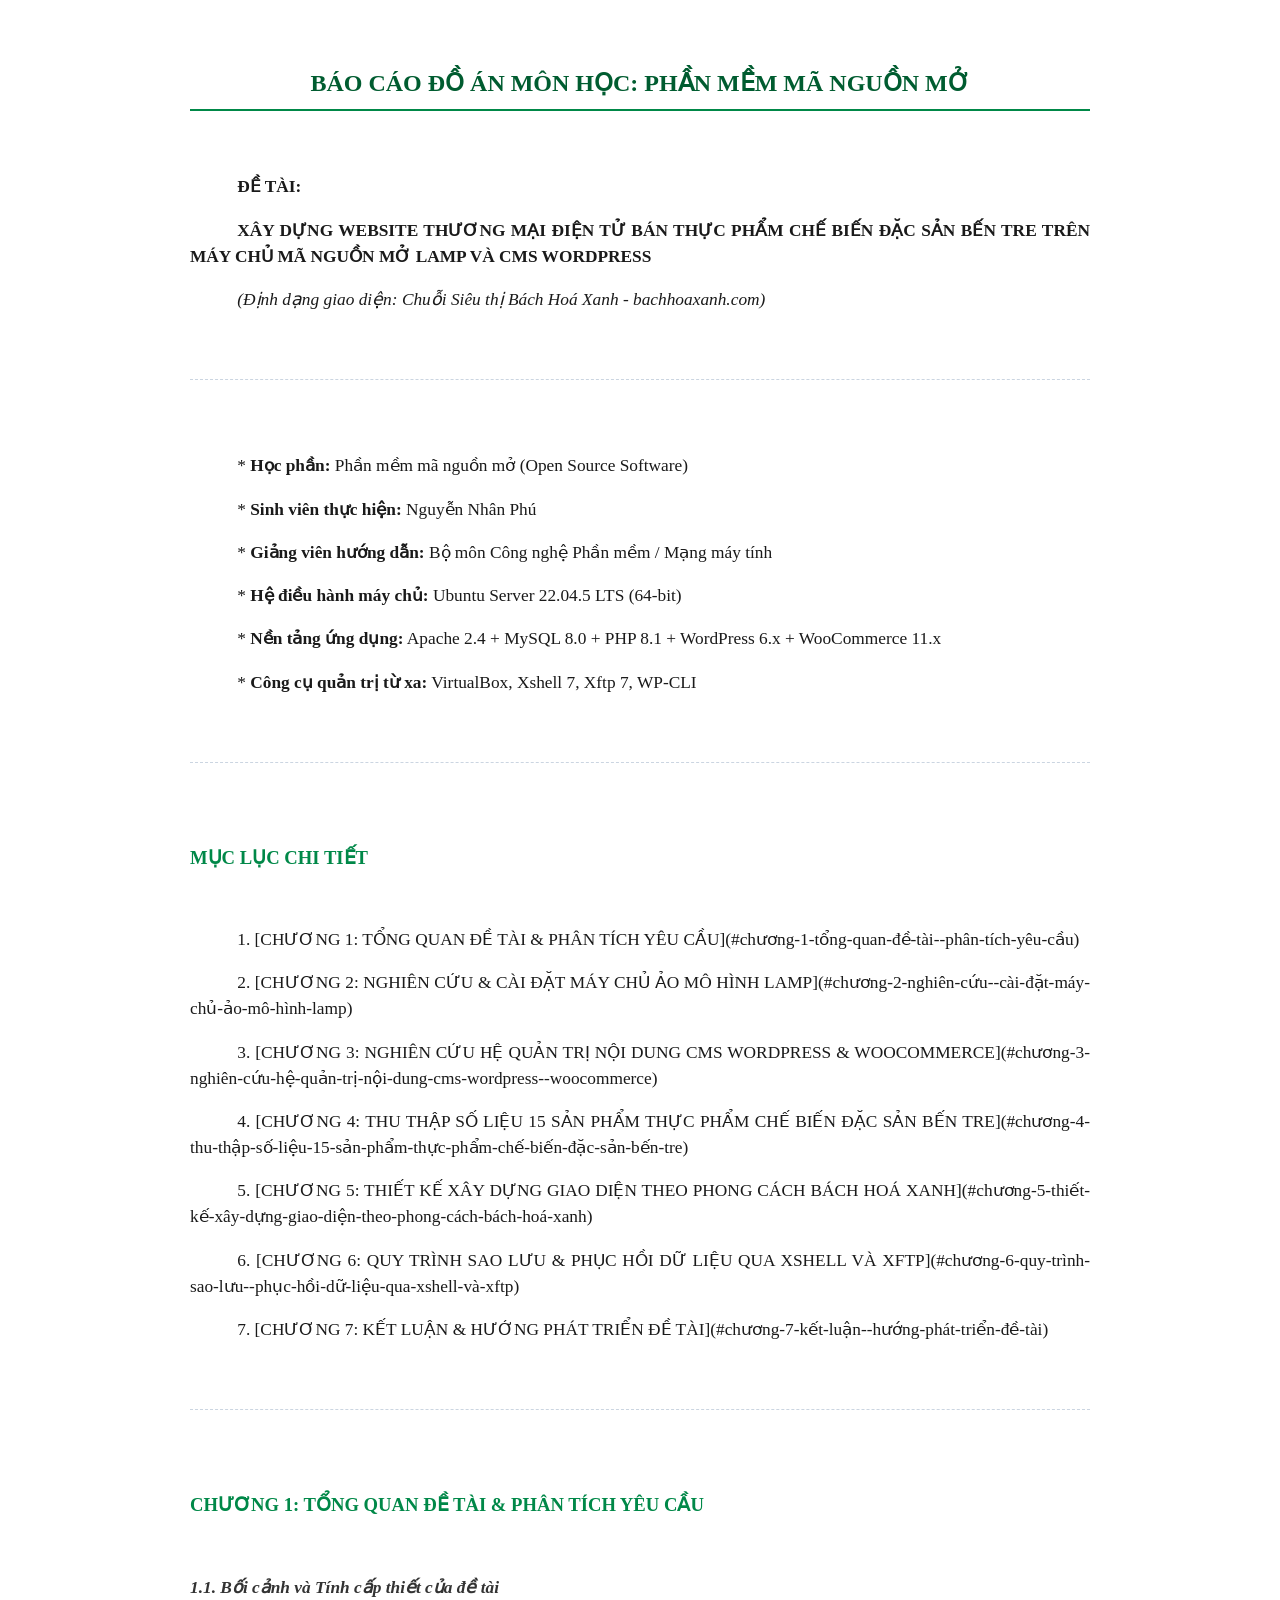
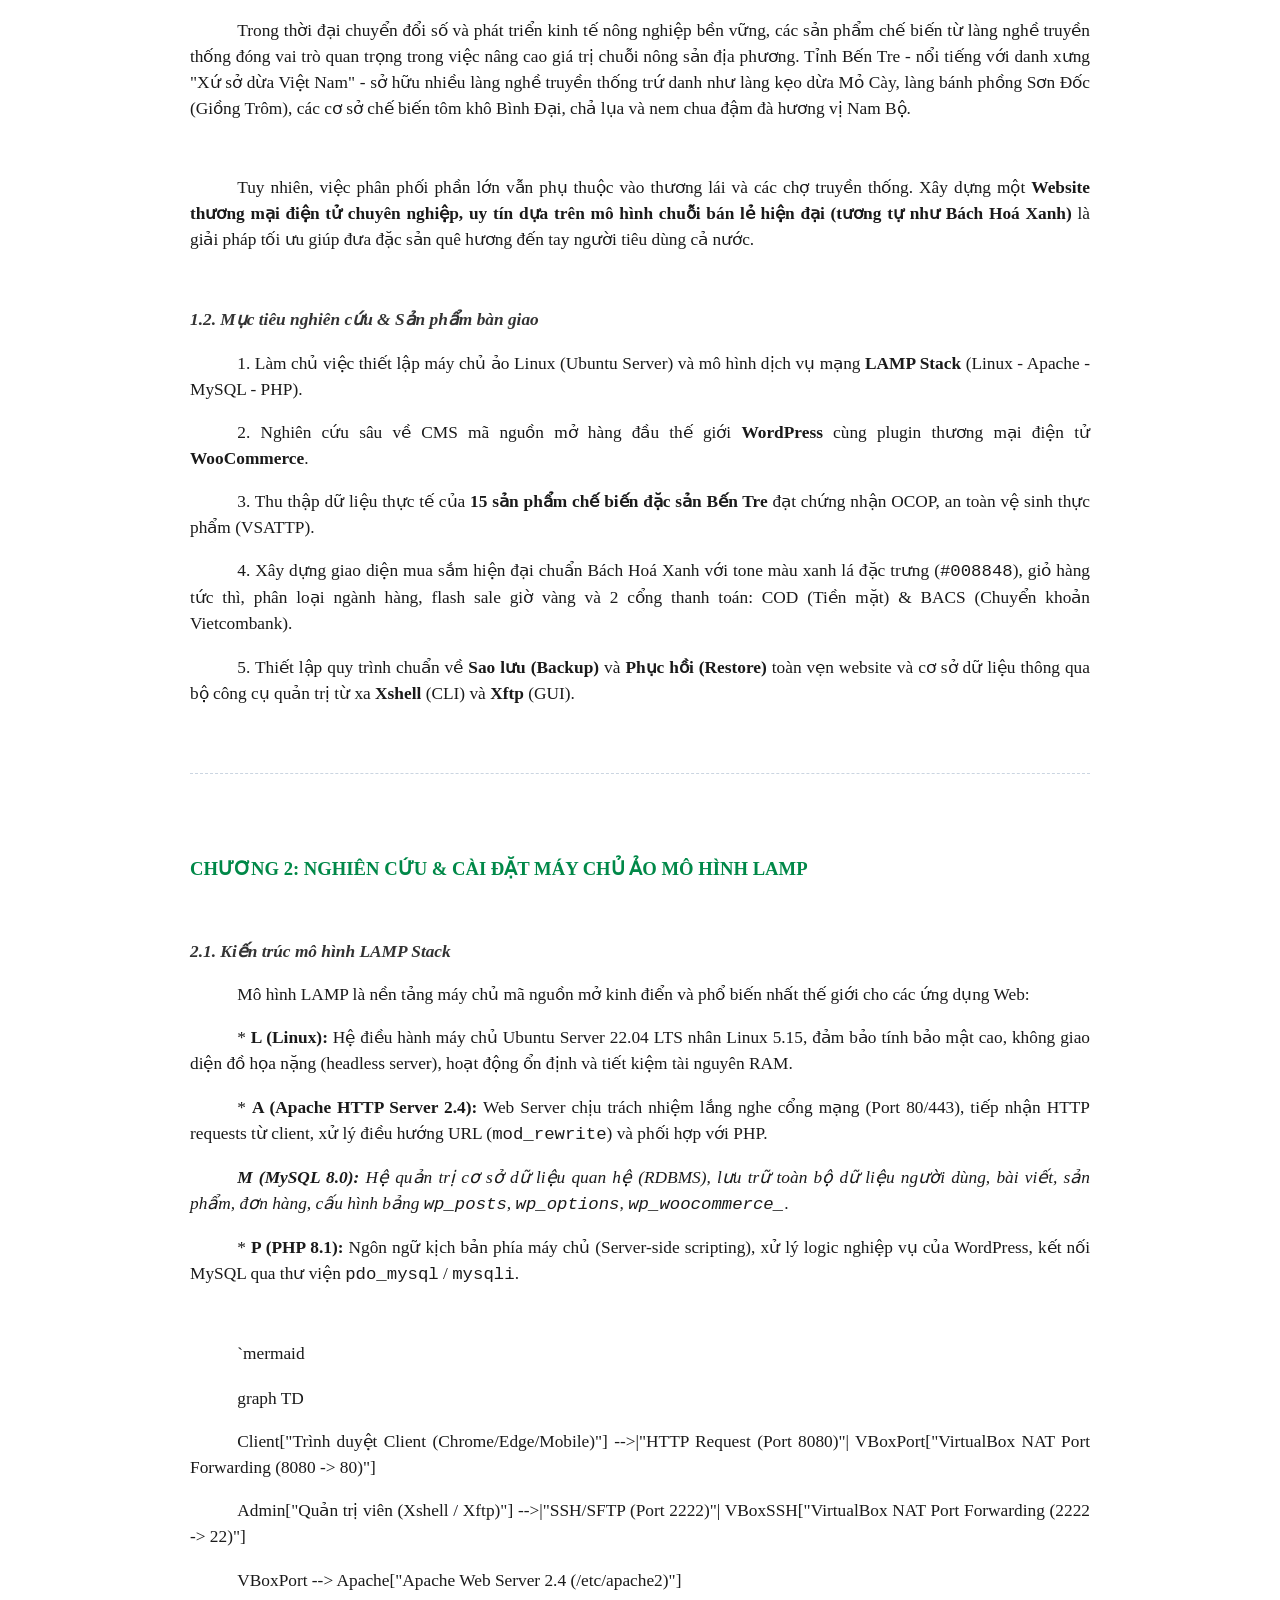
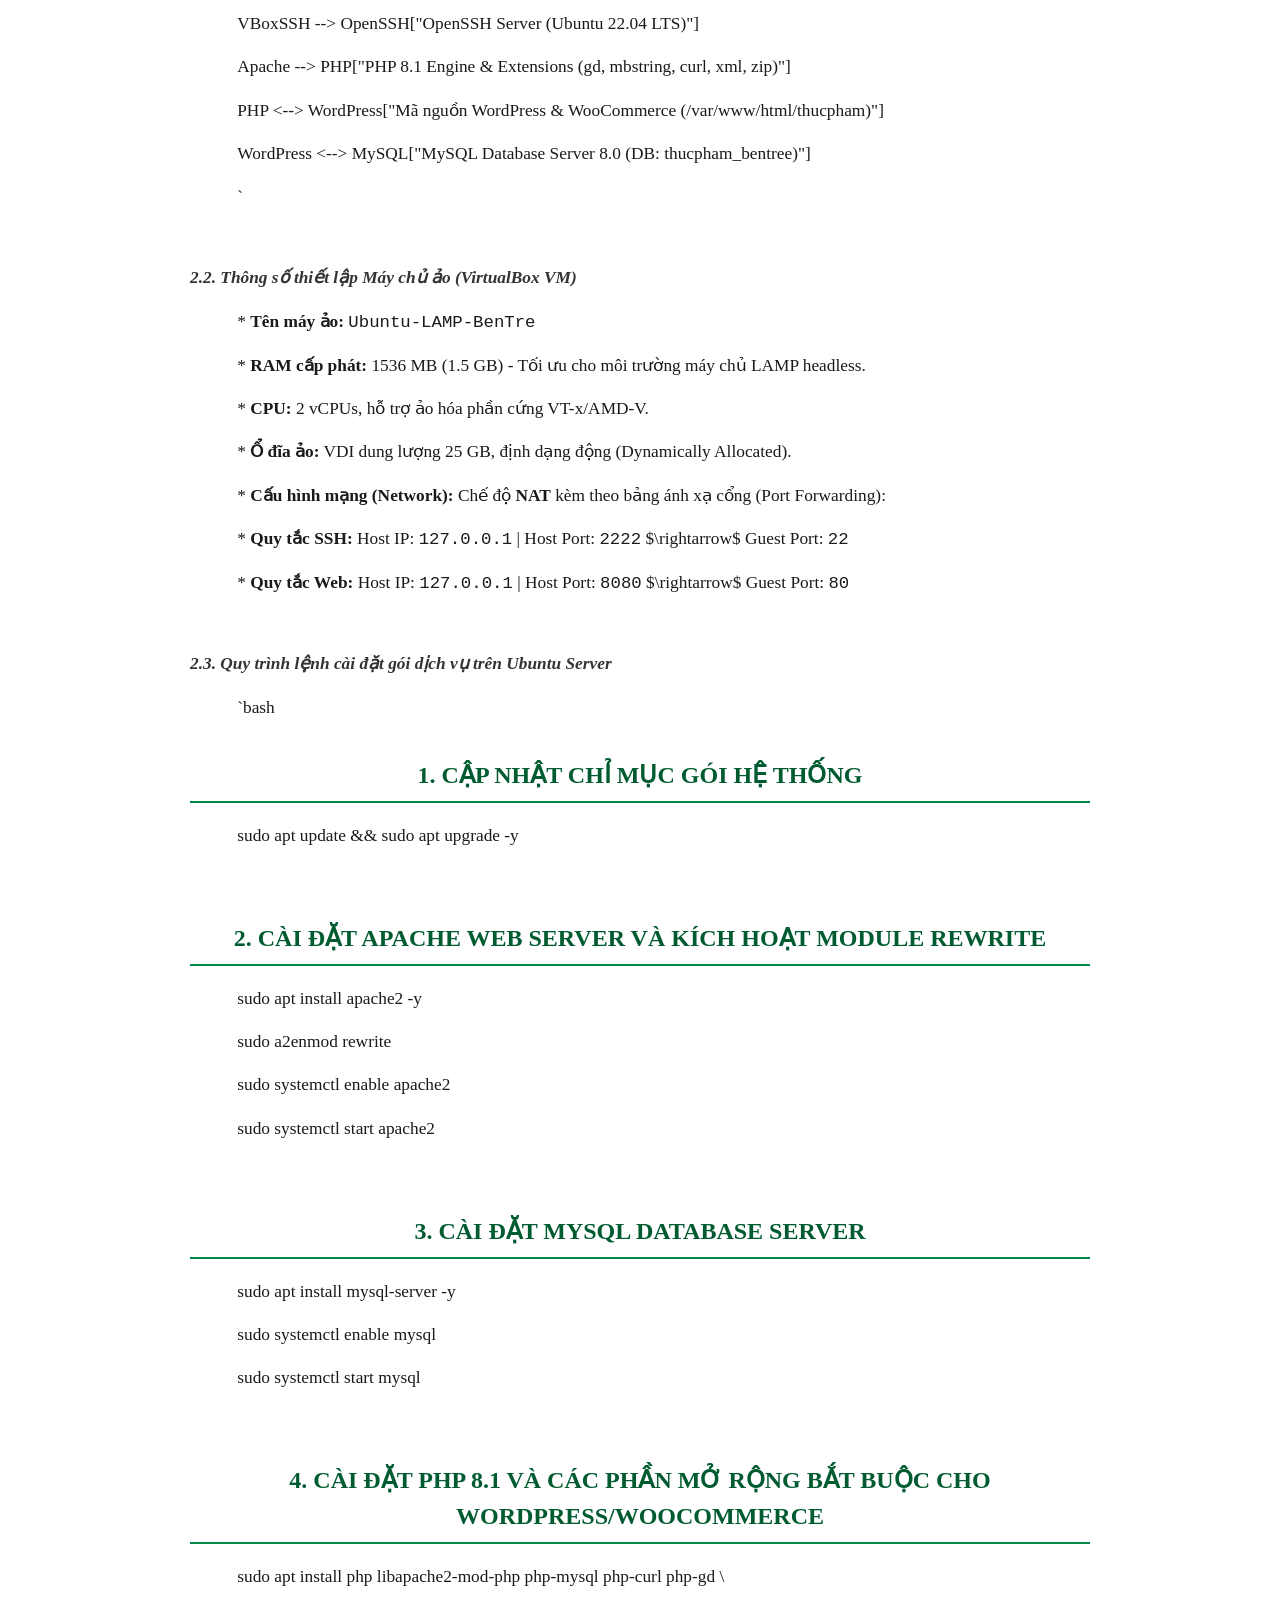
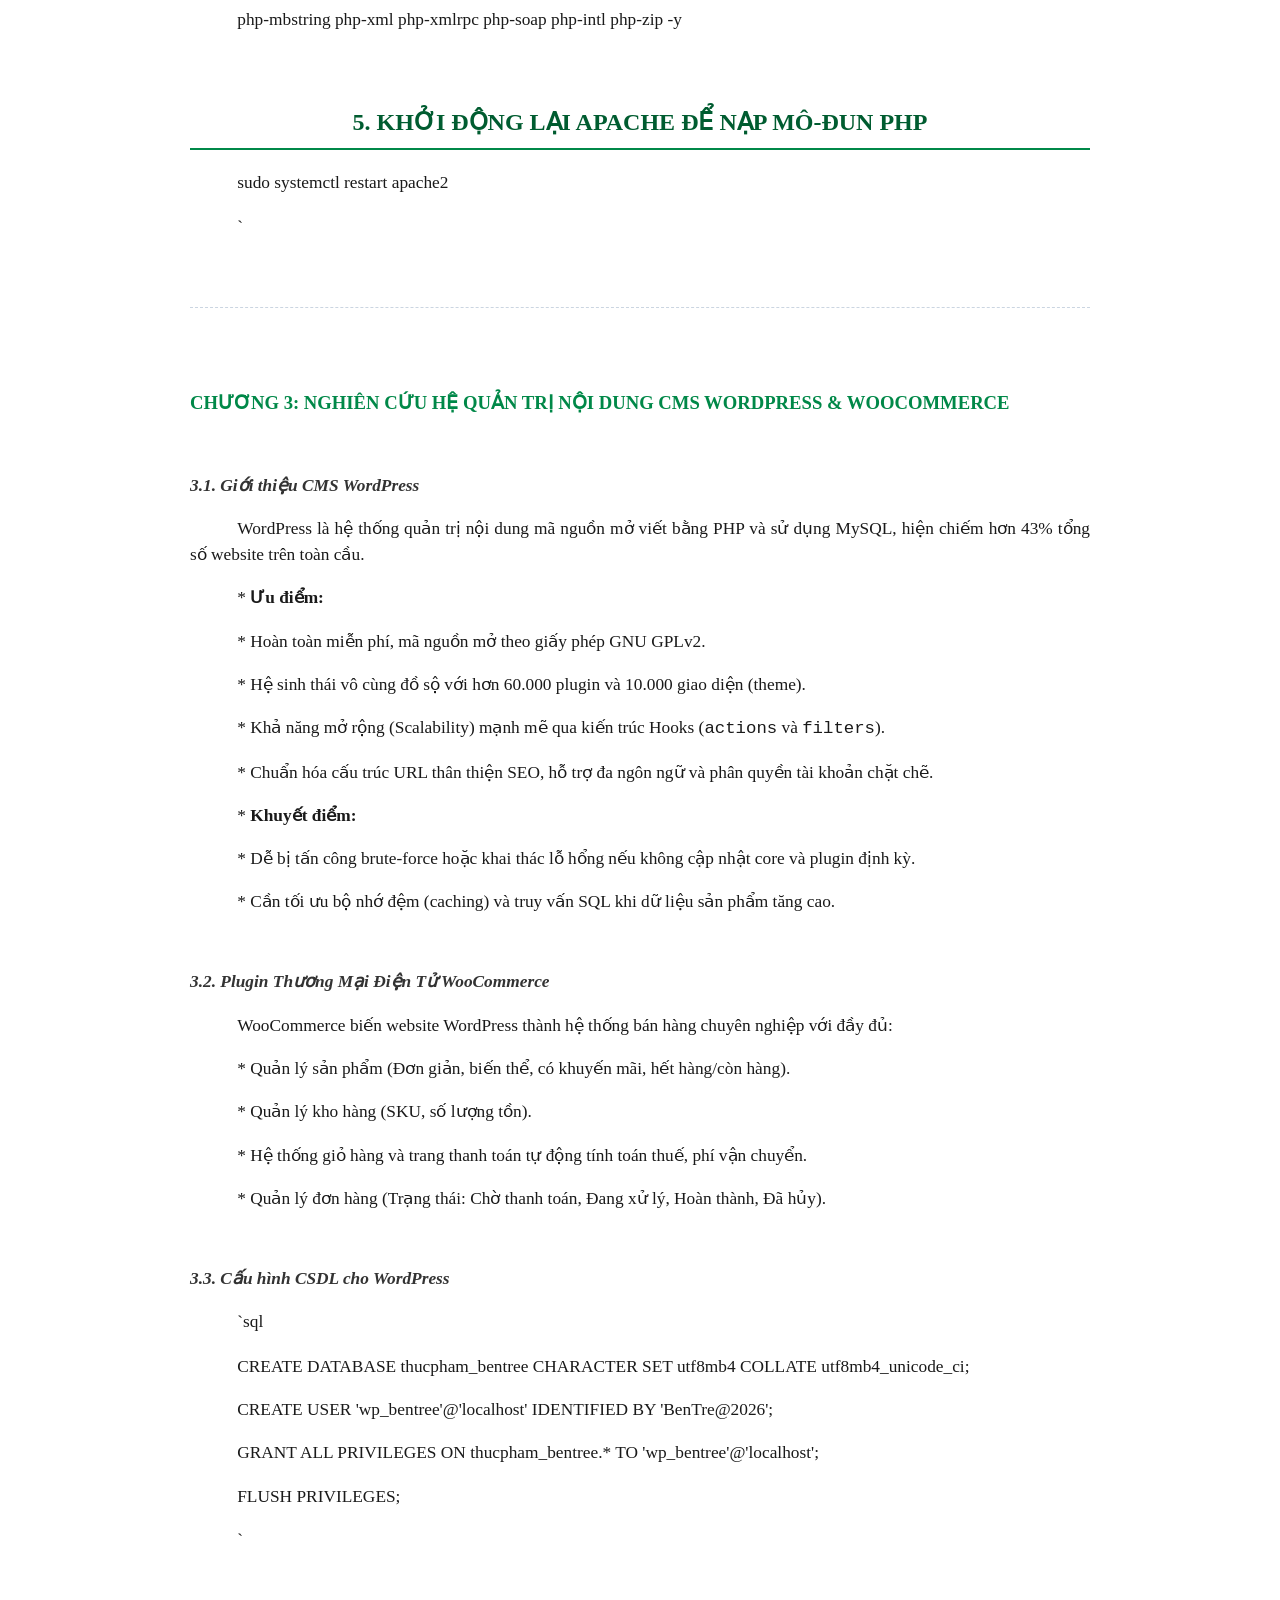
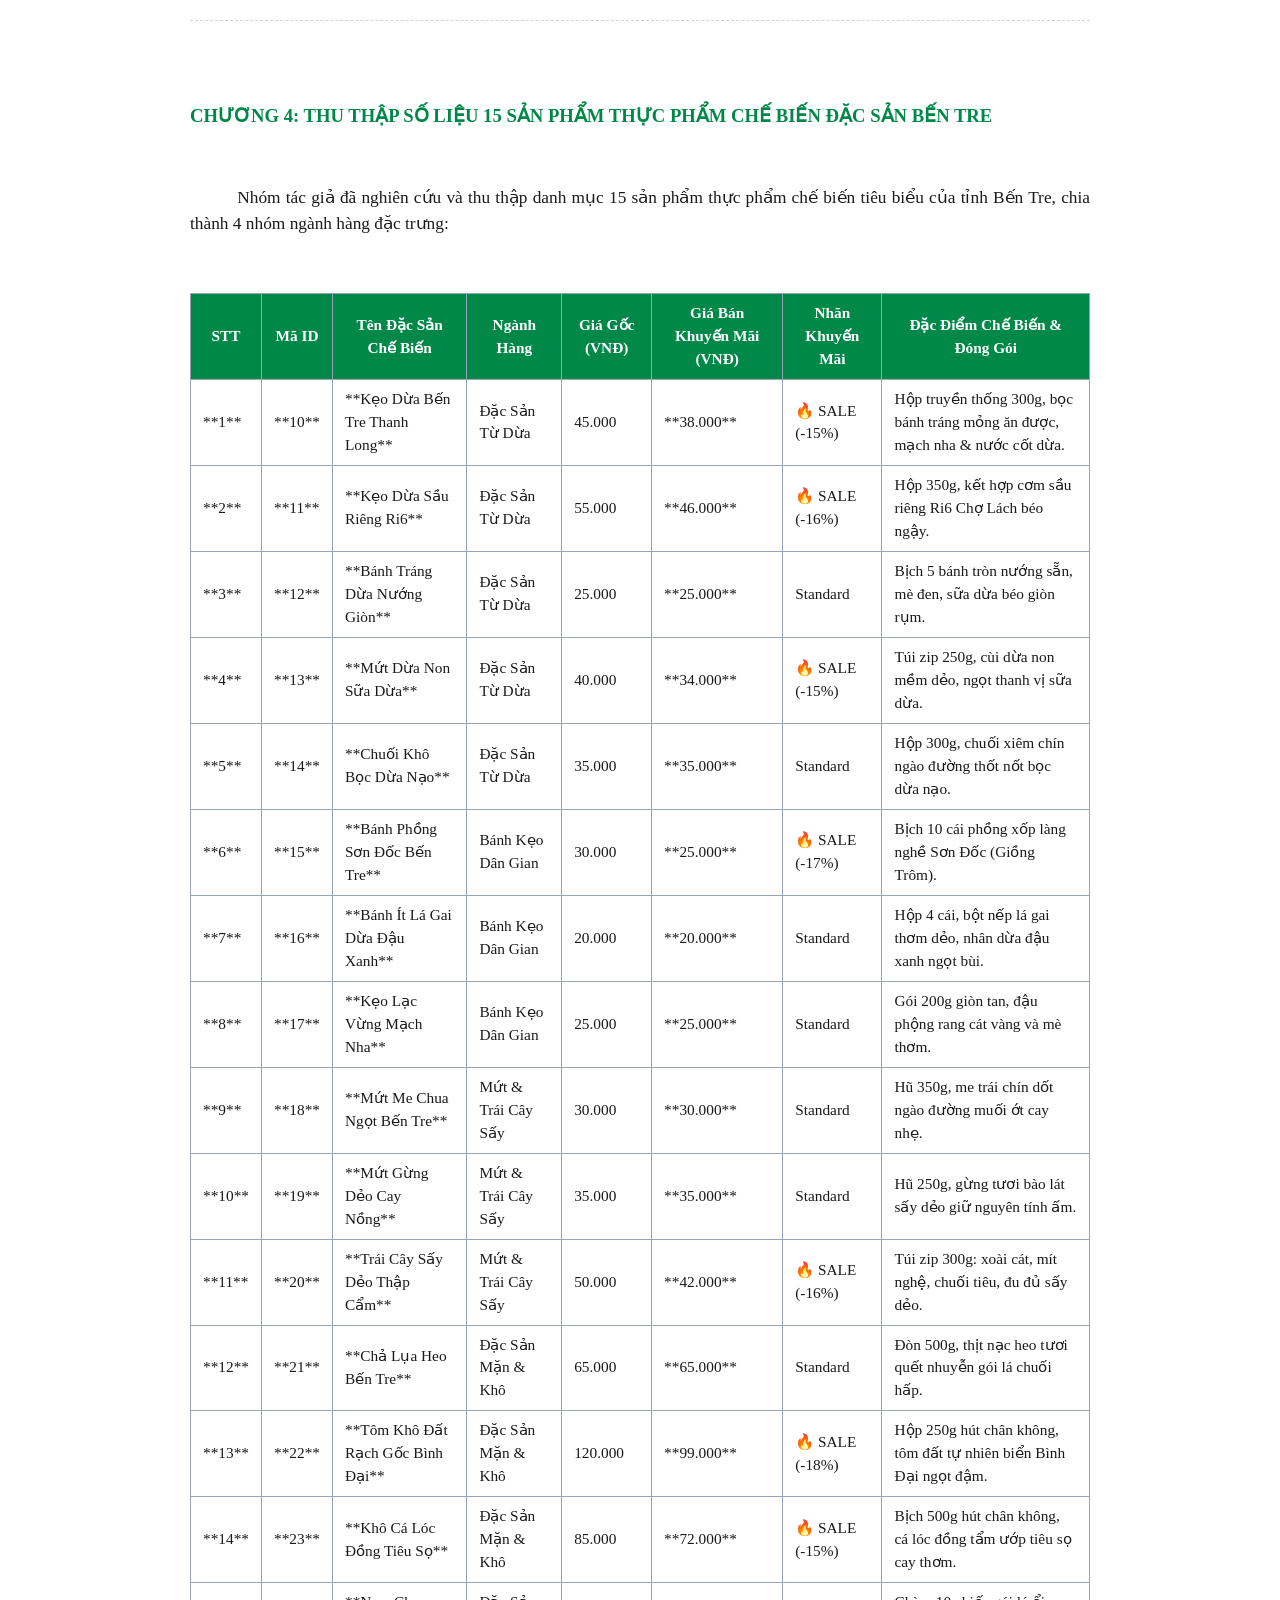
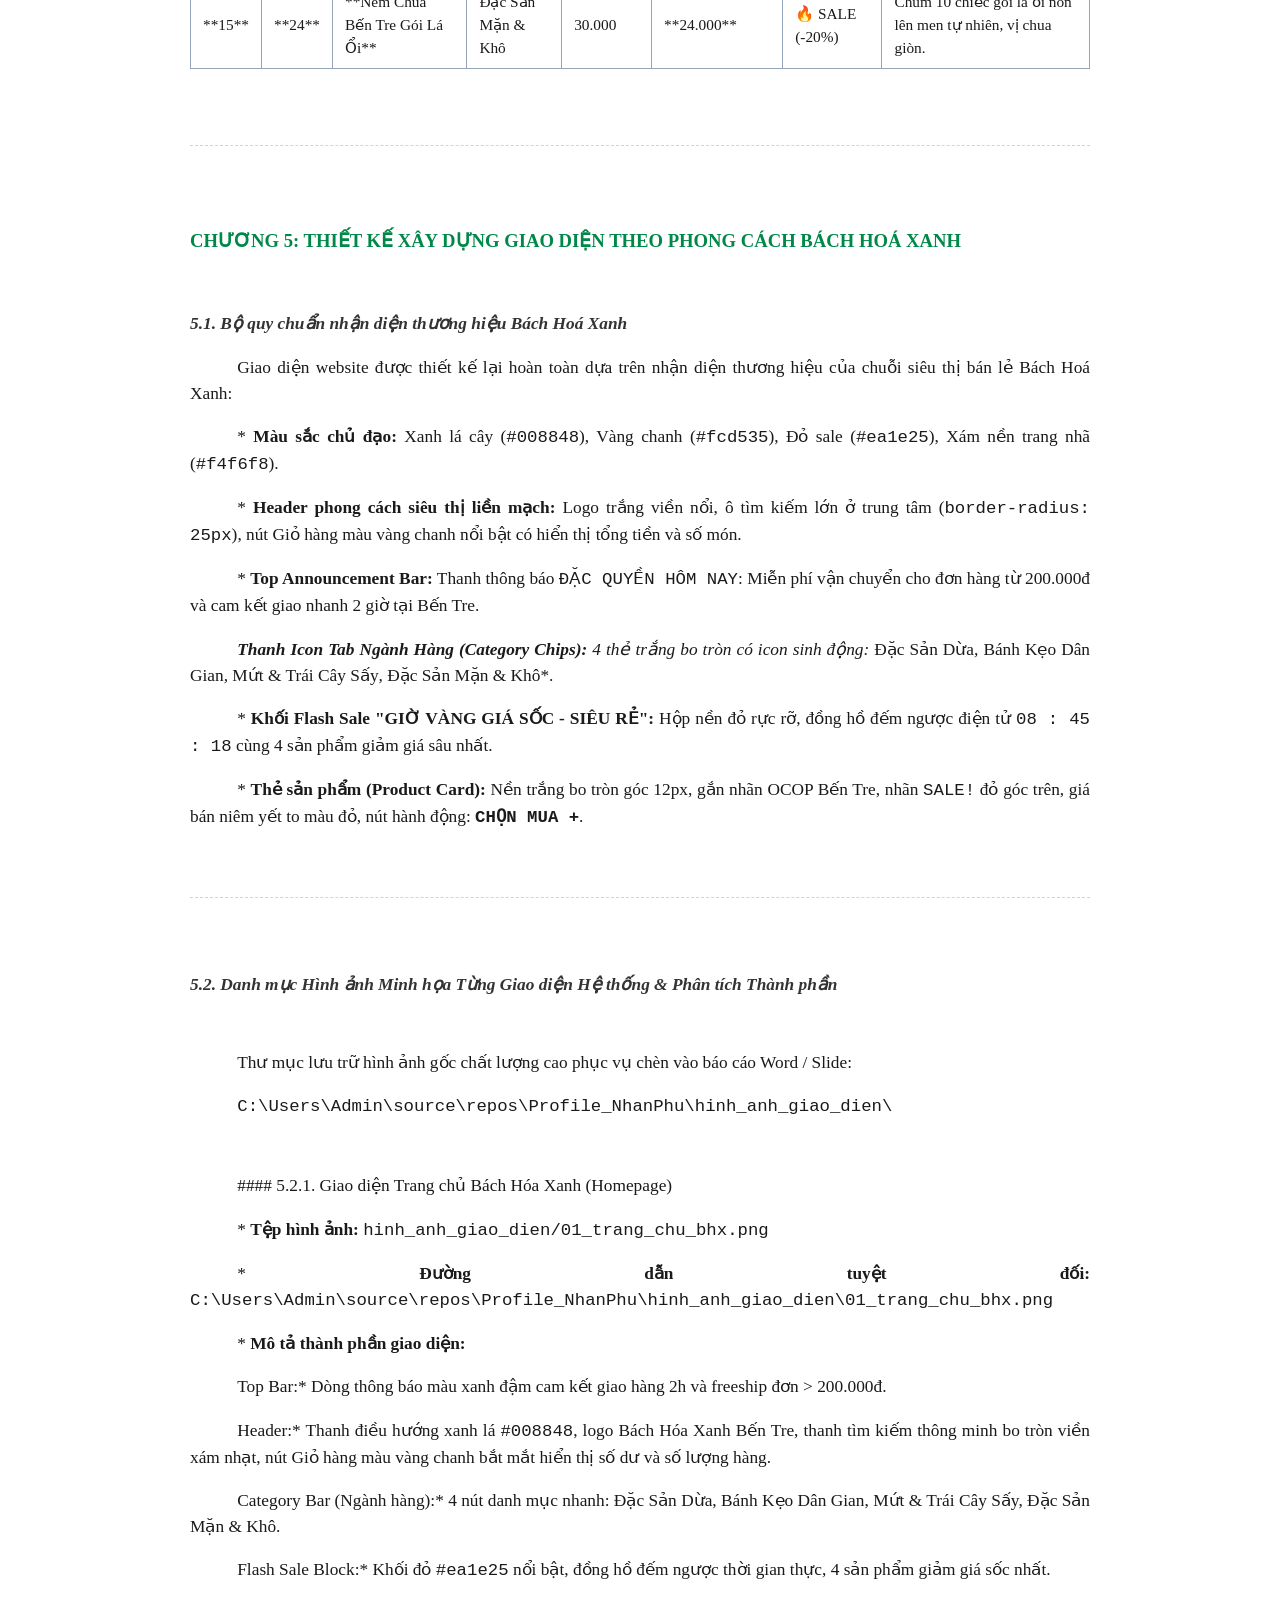
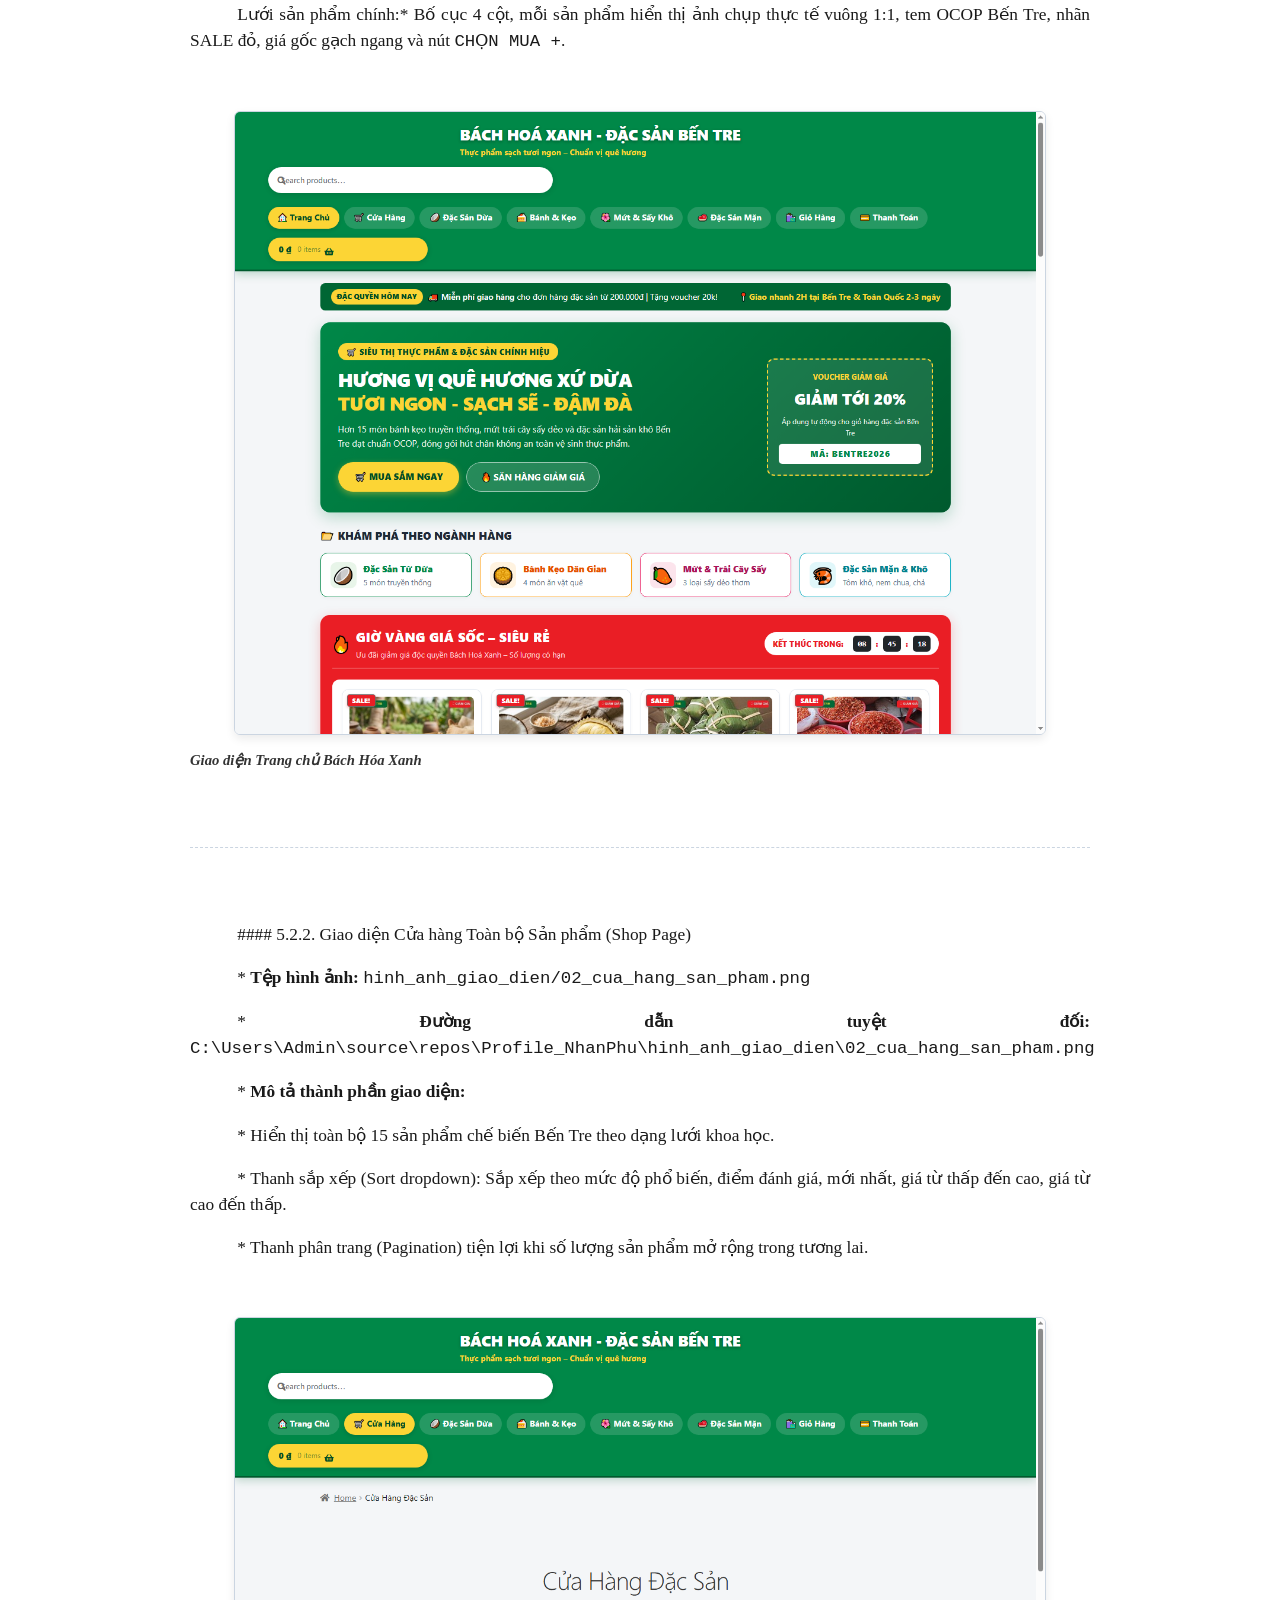
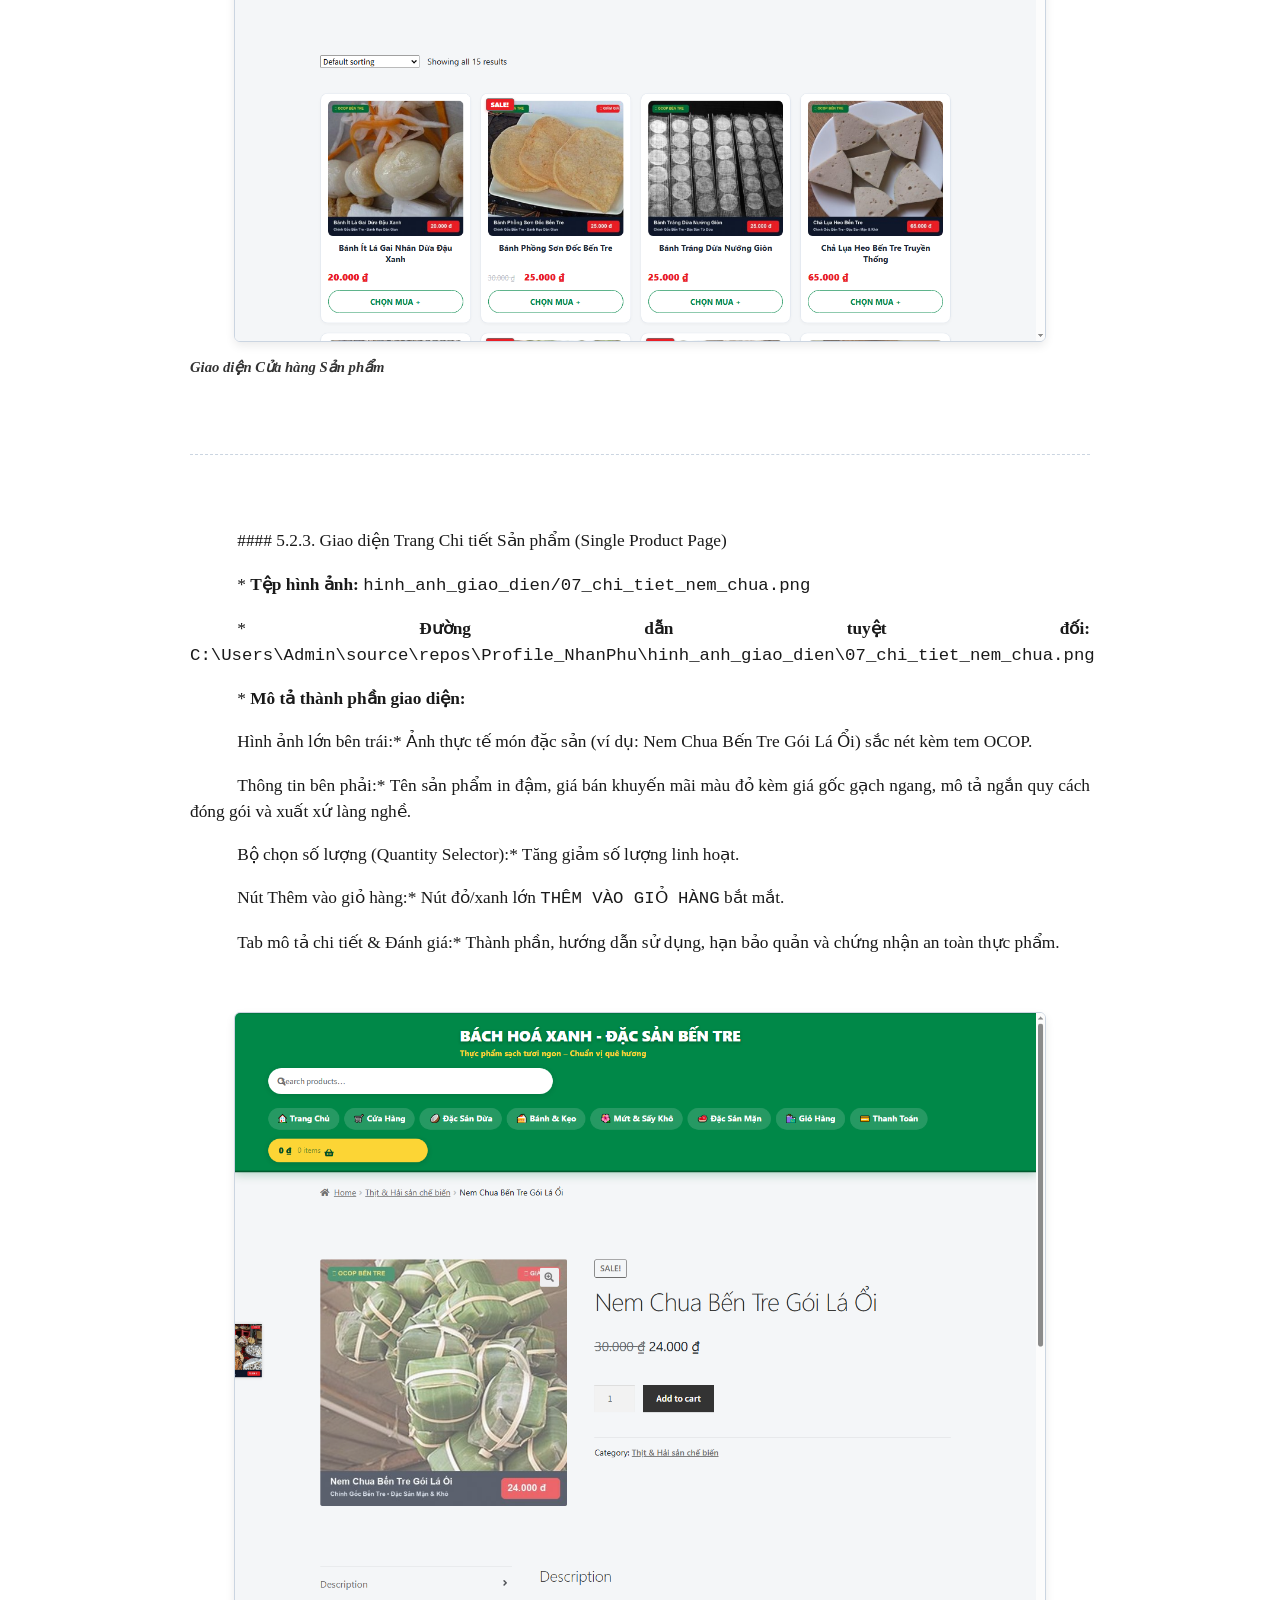
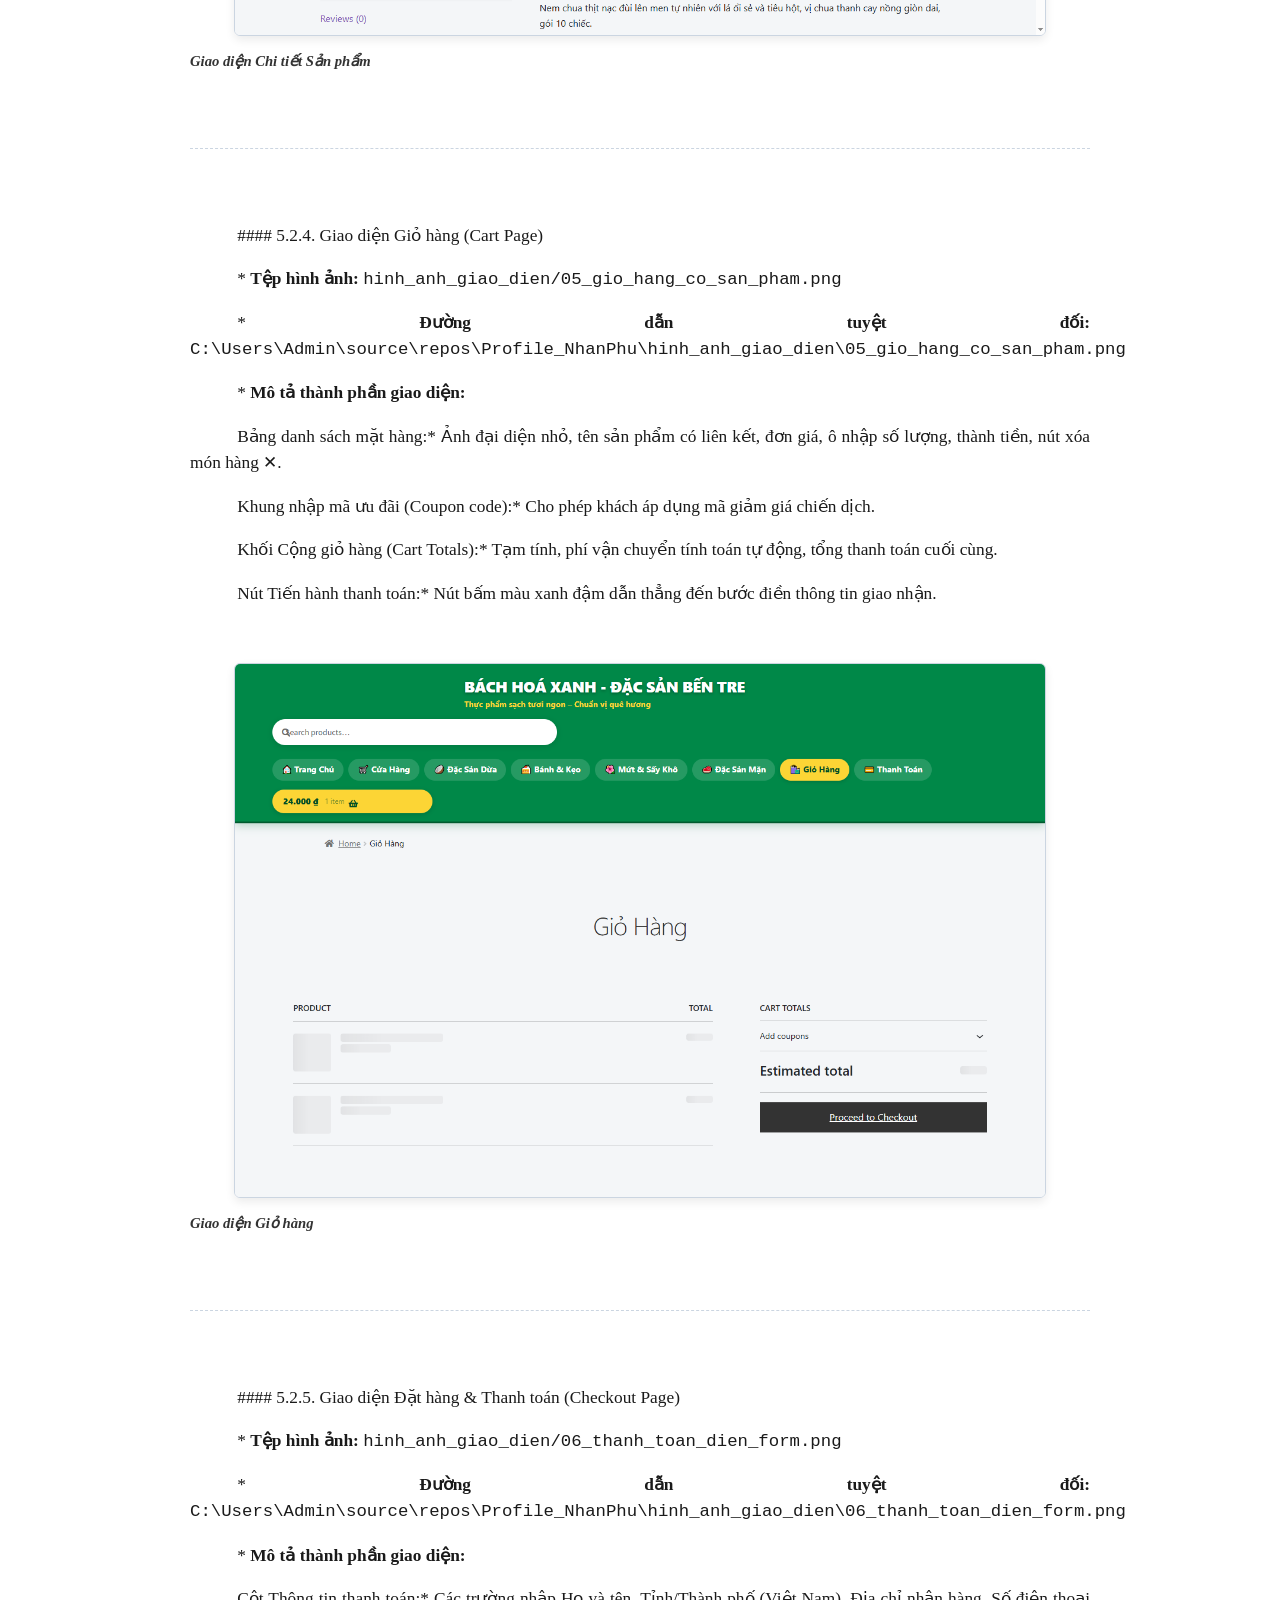
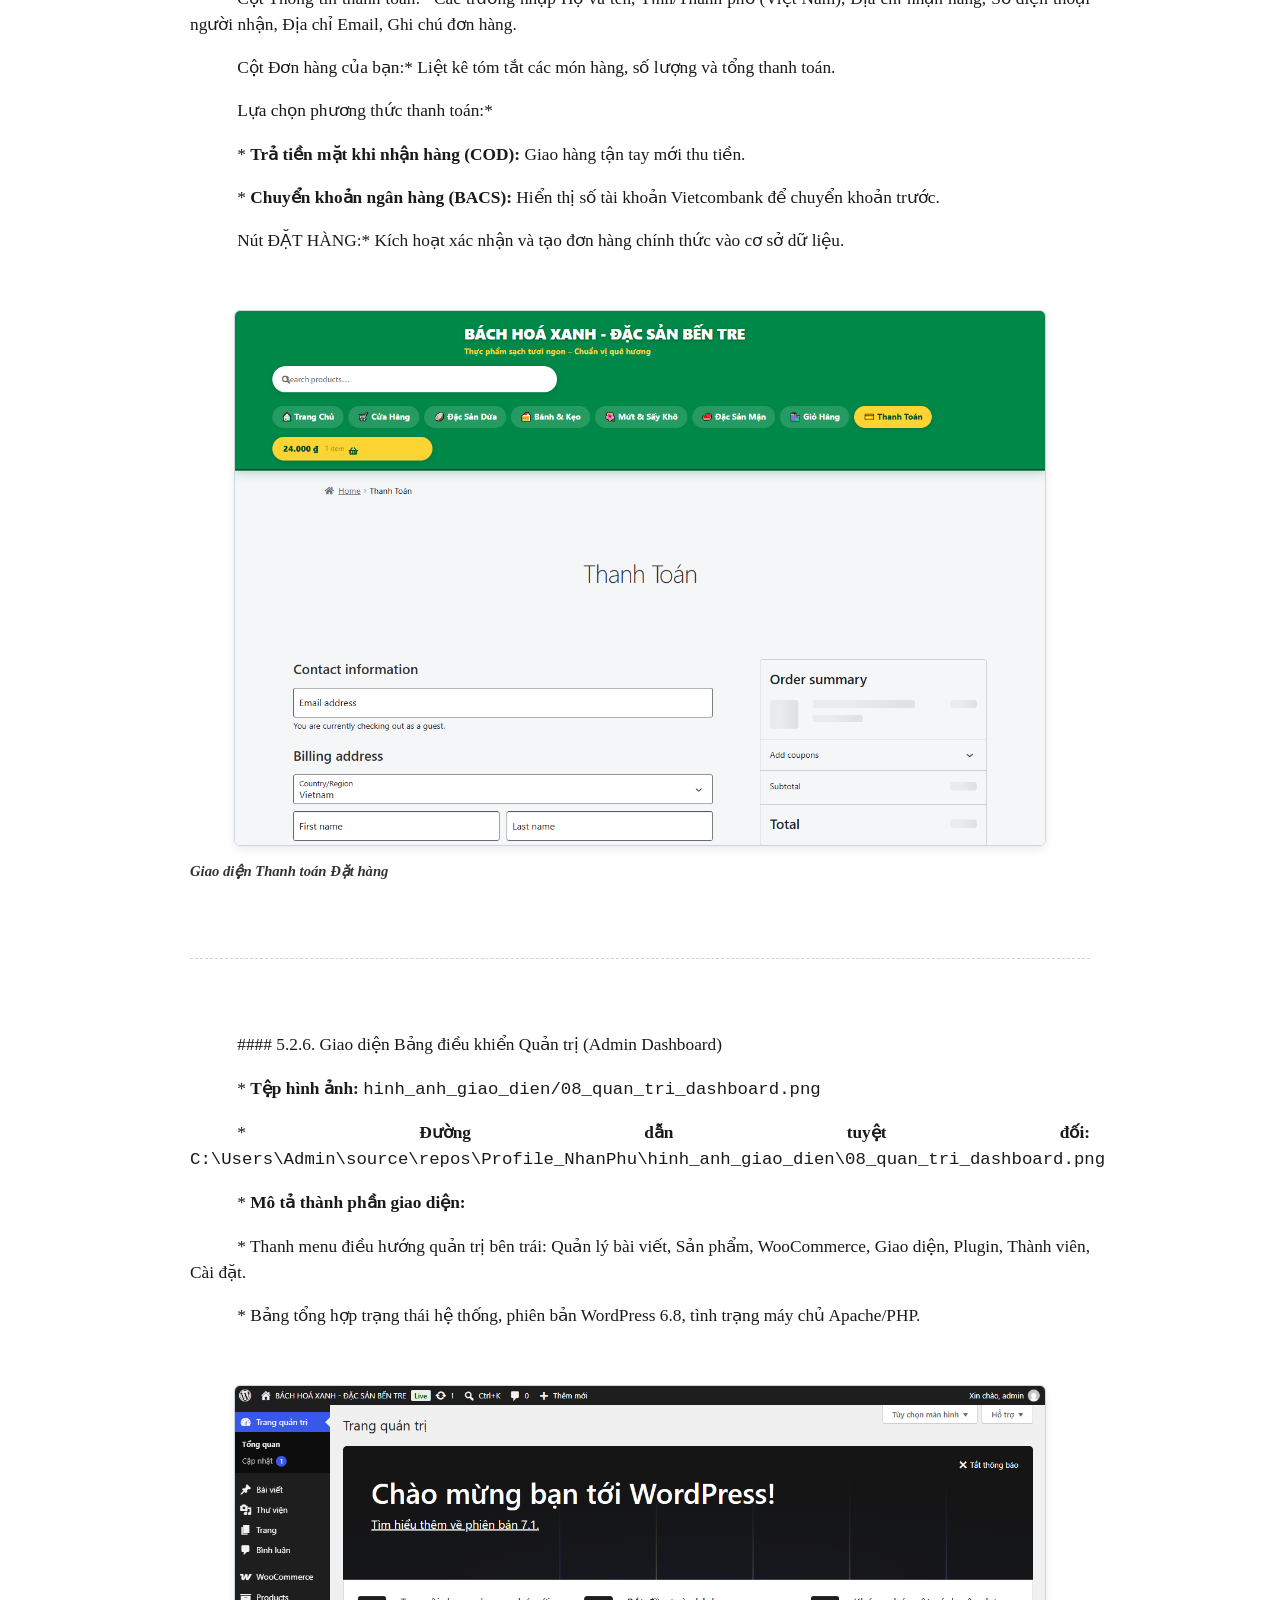
<file: thesis/html/index.html>
<!DOCTYPE html>
<html lang="vi">
<head>
<meta charset="UTF-8">
<title>BÁO CÁO ĐỒ ÁN - THẠCH AN TRƯỜNG - Lớp: DX23TT11<br><strong>GVHD: ThS. Nguyễn Hoàng Duy Thiện</strong> - 170123678</title>
<style>
  @page {
    size: A4;
    margin: 20mm 20mm 20mm 30mm;
  }
  body {
    font-family: 'Times New Roman', Times, serif;
    font-size: 13pt;
    line-height: 1.5;
    color: #1a1a1a;
    background: #ffffff;
    max-width: 900px;
    margin: 0 auto;
    padding: 30px 40px;
  }
  h1.chapter-title {
    font-size: 18pt;
    font-weight: bold;
    text-transform: uppercase;
    color: #005c30;
    text-align: center;
    margin-top: 35px;
    margin-bottom: 20px;
    border-bottom: 2px solid #008848;
    padding-bottom: 8px;
  }
  h2.sec-title {
    font-size: 14pt;
    font-weight: bold;
    color: #008848;
    margin-top: 25px;
    margin-bottom: 12px;
  }
  h3.subsec-title {
    font-size: 13pt;
    font-weight: bold;
    font-style: italic;
    color: #333333;
    margin-top: 18px;
    margin-bottom: 8px;
  }
  p {
    text-align: justify;
    margin-bottom: 10px;
    text-indent: 1.25cm;
  }
  .figure-box {
    text-align: center;
    margin: 20px 0;
    page-break-inside: avoid;
  }
  .figure-box img {
    max-width: 90%;
    height: auto;
    border: 1px solid #cbd5e1;
    border-radius: 6px;
    box-shadow: 0 4px 10px rgba(0,0,0,0.08);
  }
  .figure-caption {
    font-size: 11pt;
    font-style: italic;
    font-weight: bold;
    color: #333333;
    margin-top: 6px;
    text-indent: 0;
  }
  table.report-table {
    width: 100%;
    border-collapse: collapse;
    margin: 20px 0;
    font-size: 11.5pt;
  }
  table.report-table th, table.report-table td {
    border: 1px solid #94a3b8;
    padding: 8px 12px;
  }
  table.report-table th {
    background-color: #008848;
    color: #ffffff;
    font-weight: bold;
    text-align: center;
  }
  blockquote.alert-box {
    background-color: #f1f8f4;
    border-left: 4px solid #008848;
    padding: 10px 18px;
    margin: 15px 0;
    font-style: italic;
  }
  hr.page-divider {
    border: 0;
    border-top: 1px dashed #cbd5e1;
    margin: 30px 0;
  }
</style>
</head>
<body>
<h1 class='chapter-title'>BÁO CÁO ĐỒ ÁN MÔN HỌC: PHẦN MỀM MÃ NGUỒN MỞ</h1>
<br />
<p><strong>ĐỀ TÀI:</strong></p>
<p><strong>XÂY DỰNG WEBSITE THƯƠNG MẠI ĐIỆN TỬ BÁN THỰC PHẨM CHẾ BIẾN ĐẶC SẢN BẾN TRE TRÊN MÁY CHỦ MÃ NGUỒN MỞ LAMP VÀ CMS WORDPRESS</strong></p>
<p><em>(Định dạng giao diện: Chuỗi Siêu thị Bách Hoá Xanh - bachhoaxanh.com)</em></p>
<br />
<hr class='page-divider' />
<br />
<p>* <strong>Học phần:</strong> Phần mềm mã nguồn mở (Open Source Software)</p>
<p>* <strong>Sinh viên thực hiện:</strong> Nguyễn Nhân Phú</p>
<p>* <strong>Giảng viên hướng dẫn:</strong> Bộ môn Công nghệ Phần mềm / Mạng máy tính</p>
<p>* <strong>Hệ điều hành máy chủ:</strong> Ubuntu Server 22.04.5 LTS (64-bit)</p>
<p>* <strong>Nền tảng ứng dụng:</strong> Apache 2.4 + MySQL 8.0 + PHP 8.1 + WordPress 6.x + WooCommerce 11.x</p>
<p>* <strong>Công cụ quản trị từ xa:</strong> VirtualBox, Xshell 7, Xftp 7, WP-CLI</p>
<br />
<hr class='page-divider' />
<br />
<h2 class='sec-title'>MỤC LỤC CHI TIẾT</h2>
<br />
<p>1. [CHƯƠNG 1: TỔNG QUAN ĐỀ TÀI & PHÂN TÍCH YÊU CẦU](#chương-1-tổng-quan-đề-tài--phân-tích-yêu-cầu)</p>
<p>2. [CHƯƠNG 2: NGHIÊN CỨU & CÀI ĐẶT MÁY CHỦ ẢO MÔ HÌNH LAMP](#chương-2-nghiên-cứu--cài-đặt-máy-chủ-ảo-mô-hình-lamp)</p>
<p>3. [CHƯƠNG 3: NGHIÊN CỨU HỆ QUẢN TRỊ NỘI DUNG CMS WORDPRESS & WOOCOMMERCE](#chương-3-nghiên-cứu-hệ-quản-trị-nội-dung-cms-wordpress--woocommerce)</p>
<p>4. [CHƯƠNG 4: THU THẬP SỐ LIỆU 15 SẢN PHẨM THỰC PHẨM CHẾ BIẾN ĐẶC SẢN BẾN TRE](#chương-4-thu-thập-số-liệu-15-sản-phẩm-thực-phẩm-chế-biến-đặc-sản-bến-tre)</p>
<p>5. [CHƯƠNG 5: THIẾT KẾ XÂY DỰNG GIAO DIỆN THEO PHONG CÁCH BÁCH HOÁ XANH](#chương-5-thiết-kế-xây-dựng-giao-diện-theo-phong-cách-bách-hoá-xanh)</p>
<p>6. [CHƯƠNG 6: QUY TRÌNH SAO LƯU & PHỤC HỒI DỮ LIỆU QUA XSHELL VÀ XFTP](#chương-6-quy-trình-sao-lưu--phục-hồi-dữ-liệu-qua-xshell-và-xftp)</p>
<p>7. [CHƯƠNG 7: KẾT LUẬN & HƯỚNG PHÁT TRIỂN ĐỀ TÀI](#chương-7-kết-luận--hướng-phát-triển-đề-tài)</p>
<br />
<hr class='page-divider' />
<br />
<h2 class='sec-title'>CHƯƠNG 1: TỔNG QUAN ĐỀ TÀI & PHÂN TÍCH YÊU CẦU</h2>
<br />
<h3 class='subsec-title'>1.1. Bối cảnh và Tính cấp thiết của đề tài</h3>
<p>Trong thời đại chuyển đổi số và phát triển kinh tế nông nghiệp bền vững, các sản phẩm chế biến từ làng nghề truyền thống đóng vai trò quan trọng trong việc nâng cao giá trị chuỗi nông sản địa phương. Tỉnh Bến Tre - nổi tiếng với danh xưng "Xứ sở dừa Việt Nam" - sở hữu nhiều làng nghề truyền thống trứ danh như làng kẹo dừa Mỏ Cày, làng bánh phồng Sơn Đốc (Giồng Trôm), các cơ sở chế biến tôm khô Bình Đại, chả lụa và nem chua đậm đà hương vị Nam Bộ.</p>
<br />
<p>Tuy nhiên, việc phân phối phần lớn vẫn phụ thuộc vào thương lái và các chợ truyền thống. Xây dựng một <strong>Website thương mại điện tử chuyên nghiệp, uy tín dựa trên mô hình chuỗi bán lẻ hiện đại (tương tự như Bách Hoá Xanh)</strong> là giải pháp tối ưu giúp đưa đặc sản quê hương đến tay người tiêu dùng cả nước.</p>
<br />
<h3 class='subsec-title'>1.2. Mục tiêu nghiên cứu & Sản phẩm bàn giao</h3>
<p>1. Làm chủ việc thiết lập máy chủ ảo Linux (Ubuntu Server) và mô hình dịch vụ mạng <strong>LAMP Stack</strong> (Linux - Apache - MySQL - PHP).</p>
<p>2. Nghiên cứu sâu về CMS mã nguồn mở hàng đầu thế giới <strong>WordPress</strong> cùng plugin thương mại điện tử <strong>WooCommerce</strong>.</p>
<p>3. Thu thập dữ liệu thực tế của <strong>15 sản phẩm chế biến đặc sản Bến Tre</strong> đạt chứng nhận OCOP, an toàn vệ sinh thực phẩm (VSATTP).</p>
<p>4. Xây dựng giao diện mua sắm hiện đại chuẩn Bách Hoá Xanh với tone màu xanh lá đặc trưng (<code>#008848</code>), giỏ hàng tức thì, phân loại ngành hàng, flash sale giờ vàng và 2 cổng thanh toán: COD (Tiền mặt) & BACS (Chuyển khoản Vietcombank).</p>
<p>5. Thiết lập quy trình chuẩn về <strong>Sao lưu (Backup)</strong> và <strong>Phục hồi (Restore)</strong> toàn vẹn website và cơ sở dữ liệu thông qua bộ công cụ quản trị từ xa <strong>Xshell</strong> (CLI) và <strong>Xftp</strong> (GUI).</p>
<br />
<hr class='page-divider' />
<br />
<h2 class='sec-title'>CHƯƠNG 2: NGHIÊN CỨU & CÀI ĐẶT MÁY CHỦ ẢO MÔ HÌNH LAMP</h2>
<br />
<h3 class='subsec-title'>2.1. Kiến trúc mô hình LAMP Stack</h3>
<p>Mô hình LAMP là nền tảng máy chủ mã nguồn mở kinh điển và phổ biến nhất thế giới cho các ứng dụng Web:</p>
<p>* <strong>L (Linux):</strong> Hệ điều hành máy chủ Ubuntu Server 22.04 LTS nhân Linux 5.15, đảm bảo tính bảo mật cao, không giao diện đồ họa nặng (headless server), hoạt động ổn định và tiết kiệm tài nguyên RAM.</p>
<p>* <strong>A (Apache HTTP Server 2.4):</strong> Web Server chịu trách nhiệm lắng nghe cổng mạng (Port 80/443), tiếp nhận HTTP requests từ client, xử lý điều hướng URL (<code>mod_rewrite</code>) và phối hợp với PHP.</p>
<p><em> <strong>M (MySQL 8.0):</strong> Hệ quản trị cơ sở dữ liệu quan hệ (RDBMS), lưu trữ toàn bộ dữ liệu người dùng, bài viết, sản phẩm, đơn hàng, cấu hình bảng <code>wp_posts</code>, <code>wp_options</code>, <code>wp_woocommerce_</em></code>.</p>
<p>* <strong>P (PHP 8.1):</strong> Ngôn ngữ kịch bản phía máy chủ (Server-side scripting), xử lý logic nghiệp vụ của WordPress, kết nối MySQL qua thư viện <code>pdo_mysql</code> / <code>mysqli</code>.</p>
<br />
<p><code></code>`mermaid</p>
<p>graph TD</p>
<p>Client["Trình duyệt Client (Chrome/Edge/Mobile)"] -->|"HTTP Request (Port 8080)"| VBoxPort["VirtualBox NAT Port Forwarding (8080 -> 80)"]</p>
<p>Admin["Quản trị viên (Xshell / Xftp)"] -->|"SSH/SFTP (Port 2222)"| VBoxSSH["VirtualBox NAT Port Forwarding (2222 -> 22)"]</p>
<p>VBoxPort --> Apache["Apache Web Server 2.4 (/etc/apache2)"]</p>
<p>VBoxSSH --> OpenSSH["OpenSSH Server (Ubuntu 22.04 LTS)"]</p>
<p>Apache --> PHP["PHP 8.1 Engine & Extensions (gd, mbstring, curl, xml, zip)"]</p>
<p>PHP <--> WordPress["Mã nguồn WordPress & WooCommerce (/var/www/html/thucpham)"]</p>
<p>WordPress <--> MySQL["MySQL Database Server 8.0 (DB: thucpham_bentree)"]</p>
<p><code></code>`</p>
<br />
<h3 class='subsec-title'>2.2. Thông số thiết lập Máy chủ ảo (VirtualBox VM)</h3>
<p>* <strong>Tên máy ảo:</strong> <code>Ubuntu-LAMP-BenTre</code></p>
<p>* <strong>RAM cấp phát:</strong> 1536 MB (1.5 GB) - Tối ưu cho môi trường máy chủ LAMP headless.</p>
<p>* <strong>CPU:</strong> 2 vCPUs, hỗ trợ ảo hóa phần cứng VT-x/AMD-V.</p>
<p>* <strong>Ổ đĩa ảo:</strong> VDI dung lượng 25 GB, định dạng động (Dynamically Allocated).</p>
<p>* <strong>Cấu hình mạng (Network):</strong> Chế độ <strong>NAT</strong> kèm theo bảng ánh xạ cổng (Port Forwarding):</p>
<p>* <strong>Quy tắc SSH:</strong> Host IP: <code>127.0.0.1</code> | Host Port: <code>2222</code> $\rightarrow$ Guest Port: <code>22</code></p>
<p>* <strong>Quy tắc Web:</strong> Host IP: <code>127.0.0.1</code> | Host Port: <code>8080</code> $\rightarrow$ Guest Port: <code>80</code></p>
<br />
<h3 class='subsec-title'>2.3. Quy trình lệnh cài đặt gói dịch vụ trên Ubuntu Server</h3>
<p><code></code>`bash</p>
<h1 class='chapter-title'>1. Cập nhật chỉ mục gói hệ thống</h1>
<p>sudo apt update && sudo apt upgrade -y</p>
<br />
<h1 class='chapter-title'>2. Cài đặt Apache Web Server và kích hoạt module rewrite</h1>
<p>sudo apt install apache2 -y</p>
<p>sudo a2enmod rewrite</p>
<p>sudo systemctl enable apache2</p>
<p>sudo systemctl start apache2</p>
<br />
<h1 class='chapter-title'>3. Cài đặt MySQL Database Server</h1>
<p>sudo apt install mysql-server -y</p>
<p>sudo systemctl enable mysql</p>
<p>sudo systemctl start mysql</p>
<br />
<h1 class='chapter-title'>4. Cài đặt PHP 8.1 và các phần mở rộng bắt buộc cho WordPress/WooCommerce</h1>
<p>sudo apt install php libapache2-mod-php php-mysql php-curl php-gd \</p>
<p>php-mbstring php-xml php-xmlrpc php-soap php-intl php-zip -y</p>
<br />
<h1 class='chapter-title'>5. Khởi động lại Apache để nạp mô-đun PHP</h1>
<p>sudo systemctl restart apache2</p>
<p><code></code>`</p>
<br />
<hr class='page-divider' />
<br />
<h2 class='sec-title'>CHƯƠNG 3: NGHIÊN CỨU HỆ QUẢN TRỊ NỘI DUNG CMS WORDPRESS & WOOCOMMERCE</h2>
<br />
<h3 class='subsec-title'>3.1. Giới thiệu CMS WordPress</h3>
<p>WordPress là hệ thống quản trị nội dung mã nguồn mở viết bằng PHP và sử dụng MySQL, hiện chiếm hơn 43% tổng số website trên toàn cầu.</p>
<p>* <strong>Ưu điểm:</strong></p>
<p>* Hoàn toàn miễn phí, mã nguồn mở theo giấy phép GNU GPLv2.</p>
<p>* Hệ sinh thái vô cùng đồ sộ với hơn 60.000 plugin và 10.000 giao diện (theme).</p>
<p>* Khả năng mở rộng (Scalability) mạnh mẽ qua kiến trúc Hooks (<code>actions</code> và <code>filters</code>).</p>
<p>* Chuẩn hóa cấu trúc URL thân thiện SEO, hỗ trợ đa ngôn ngữ và phân quyền tài khoản chặt chẽ.</p>
<p>* <strong>Khuyết điểm:</strong></p>
<p>* Dễ bị tấn công brute-force hoặc khai thác lỗ hổng nếu không cập nhật core và plugin định kỳ.</p>
<p>* Cần tối ưu bộ nhớ đệm (caching) và truy vấn SQL khi dữ liệu sản phẩm tăng cao.</p>
<br />
<h3 class='subsec-title'>3.2. Plugin Thương Mại Điện Tử WooCommerce</h3>
<p>WooCommerce biến website WordPress thành hệ thống bán hàng chuyên nghiệp với đầy đủ:</p>
<p>* Quản lý sản phẩm (Đơn giản, biến thể, có khuyến mãi, hết hàng/còn hàng).</p>
<p>* Quản lý kho hàng (SKU, số lượng tồn).</p>
<p>* Hệ thống giỏ hàng và trang thanh toán tự động tính toán thuế, phí vận chuyển.</p>
<p>* Quản lý đơn hàng (Trạng thái: Chờ thanh toán, Đang xử lý, Hoàn thành, Đã hủy).</p>
<br />
<h3 class='subsec-title'>3.3. Cấu hình CSDL cho WordPress</h3>
<p><code></code>`sql</p>
<p>CREATE DATABASE thucpham_bentree CHARACTER SET utf8mb4 COLLATE utf8mb4_unicode_ci;</p>
<p>CREATE USER 'wp_bentree'@'localhost' IDENTIFIED BY 'BenTre@2026';</p>
<p>GRANT ALL PRIVILEGES ON thucpham_bentree.* TO 'wp_bentree'@'localhost';</p>
<p>FLUSH PRIVILEGES;</p>
<p><code></code>`</p>
<br />
<hr class='page-divider' />
<br />
<h2 class='sec-title'>CHƯƠNG 4: THU THẬP SỐ LIỆU 15 SẢN PHẨM THỰC PHẨM CHẾ BIẾN ĐẶC SẢN BẾN TRE</h2>
<br />
<p>Nhóm tác giả đã nghiên cứu và thu thập danh mục 15 sản phẩm thực phẩm chế biến tiêu biểu của tỉnh Bến Tre, chia thành 4 nhóm ngành hàng đặc trưng:</p>
<br />
<table class='report-table'>
<tr><th>STT</th><th>Mã ID</th><th>Tên Đặc Sản Chế Biến</th><th>Ngành Hàng</th><th>Giá Gốc (VNĐ)</th><th>Giá Bán Khuyến Mãi (VNĐ)</th><th>Nhãn Khuyến Mãi</th><th>Đặc Điểm Chế Biến & Đóng Gói</th></tr>
<tr><td>**1**</td><td>**10**</td><td>**Kẹo Dừa Bến Tre Thanh Long**</td><td>Đặc Sản Từ Dừa</td><td>45.000</td><td>**38.000**</td><td>🔥 SALE (-15%)</td><td>Hộp truyền thống 300g, bọc bánh tráng mỏng ăn được, mạch nha & nước cốt dừa.</td></tr>
<tr><td>**2**</td><td>**11**</td><td>**Kẹo Dừa Sầu Riêng Ri6**</td><td>Đặc Sản Từ Dừa</td><td>55.000</td><td>**46.000**</td><td>🔥 SALE (-16%)</td><td>Hộp 350g, kết hợp cơm sầu riêng Ri6 Chợ Lách béo ngậy.</td></tr>
<tr><td>**3**</td><td>**12**</td><td>**Bánh Tráng Dừa Nướng Giòn**</td><td>Đặc Sản Từ Dừa</td><td>25.000</td><td>**25.000**</td><td>Standard</td><td>Bịch 5 bánh tròn nướng sẵn, mè đen, sữa dừa béo giòn rụm.</td></tr>
<tr><td>**4**</td><td>**13**</td><td>**Mứt Dừa Non Sữa Dừa**</td><td>Đặc Sản Từ Dừa</td><td>40.000</td><td>**34.000**</td><td>🔥 SALE (-15%)</td><td>Túi zip 250g, cùi dừa non mềm dẻo, ngọt thanh vị sữa dừa.</td></tr>
<tr><td>**5**</td><td>**14**</td><td>**Chuối Khô Bọc Dừa Nạo**</td><td>Đặc Sản Từ Dừa</td><td>35.000</td><td>**35.000**</td><td>Standard</td><td>Hộp 300g, chuối xiêm chín ngào đường thốt nốt bọc dừa nạo.</td></tr>
<tr><td>**6**</td><td>**15**</td><td>**Bánh Phồng Sơn Đốc Bến Tre**</td><td>Bánh Kẹo Dân Gian</td><td>30.000</td><td>**25.000**</td><td>🔥 SALE (-17%)</td><td>Bịch 10 cái phồng xốp làng nghề Sơn Đốc (Giồng Trôm).</td></tr>
<tr><td>**7**</td><td>**16**</td><td>**Bánh Ít Lá Gai Dừa Đậu Xanh**</td><td>Bánh Kẹo Dân Gian</td><td>20.000</td><td>**20.000**</td><td>Standard</td><td>Hộp 4 cái, bột nếp lá gai thơm dẻo, nhân dừa đậu xanh ngọt bùi.</td></tr>
<tr><td>**8**</td><td>**17**</td><td>**Kẹo Lạc Vừng Mạch Nha**</td><td>Bánh Kẹo Dân Gian</td><td>25.000</td><td>**25.000**</td><td>Standard</td><td>Gói 200g giòn tan, đậu phộng rang cát vàng và mè thơm.</td></tr>
<tr><td>**9**</td><td>**18**</td><td>**Mứt Me Chua Ngọt Bến Tre**</td><td>Mứt & Trái Cây Sấy</td><td>30.000</td><td>**30.000**</td><td>Standard</td><td>Hũ 350g, me trái chín dốt ngào đường muối ớt cay nhẹ.</td></tr>
<tr><td>**10**</td><td>**19**</td><td>**Mứt Gừng Dẻo Cay Nồng**</td><td>Mứt & Trái Cây Sấy</td><td>35.000</td><td>**35.000**</td><td>Standard</td><td>Hũ 250g, gừng tươi bào lát sấy dẻo giữ nguyên tính ấm.</td></tr>
<tr><td>**11**</td><td>**20**</td><td>**Trái Cây Sấy Dẻo Thập Cẩm**</td><td>Mứt & Trái Cây Sấy</td><td>50.000</td><td>**42.000**</td><td>🔥 SALE (-16%)</td><td>Túi zip 300g: xoài cát, mít nghệ, chuối tiêu, đu đủ sấy dẻo.</td></tr>
<tr><td>**12**</td><td>**21**</td><td>**Chả Lụa Heo Bến Tre**</td><td>Đặc Sản Mặn & Khô</td><td>65.000</td><td>**65.000**</td><td>Standard</td><td>Đòn 500g, thịt nạc heo tươi quết nhuyễn gói lá chuối hấp.</td></tr>
<tr><td>**13**</td><td>**22**</td><td>**Tôm Khô Đất Rạch Gốc Bình Đại**</td><td>Đặc Sản Mặn & Khô</td><td>120.000</td><td>**99.000**</td><td>🔥 SALE (-18%)</td><td>Hộp 250g hút chân không, tôm đất tự nhiên biển Bình Đại ngọt đậm.</td></tr>
<tr><td>**14**</td><td>**23**</td><td>**Khô Cá Lóc Đồng Tiêu Sọ**</td><td>Đặc Sản Mặn & Khô</td><td>85.000</td><td>**72.000**</td><td>🔥 SALE (-15%)</td><td>Bịch 500g hút chân không, cá lóc đồng tẩm ướp tiêu sọ cay thơm.</td></tr>
<tr><td>**15**</td><td>**24**</td><td>**Nem Chua Bến Tre Gói Lá Ổi**</td><td>Đặc Sản Mặn & Khô</td><td>30.000</td><td>**24.000**</td><td>🔥 SALE (-20%)</td><td>Chùm 10 chiếc gói lá ổi non lên men tự nhiên, vị chua giòn.</td></tr>
</table>
<br />
<hr class='page-divider' />
<br />
<h2 class='sec-title'>CHƯƠNG 5: THIẾT KẾ XÂY DỰNG GIAO DIỆN THEO PHONG CÁCH BÁCH HOÁ XANH</h2>
<br />
<h3 class='subsec-title'>5.1. Bộ quy chuẩn nhận diện thương hiệu Bách Hoá Xanh</h3>
<p>Giao diện website được thiết kế lại hoàn toàn dựa trên nhận diện thương hiệu của chuỗi siêu thị bán lẻ Bách Hoá Xanh:</p>
<p>* <strong>Màu sắc chủ đạo:</strong> Xanh lá cây (<code>#008848</code>), Vàng chanh (<code>#fcd535</code>), Đỏ sale (<code>#ea1e25</code>), Xám nền trang nhã (<code>#f4f6f8</code>).</p>
<p>* <strong>Header phong cách siêu thị liền mạch:</strong> Logo trắng viền nổi, ô tìm kiếm lớn ở trung tâm (<code>border-radius: 25px</code>), nút Giỏ hàng màu vàng chanh nổi bật có hiển thị tổng tiền và số món.</p>
<p>* <strong>Top Announcement Bar:</strong> Thanh thông báo <code>ĐẶC QUYỀN HÔM NAY</code>: Miễn phí vận chuyển cho đơn hàng từ 200.000đ và cam kết giao nhanh 2 giờ tại Bến Tre.</p>
<p><em> <strong>Thanh Icon Tab Ngành Hàng (Category Chips):</strong> 4 thẻ trắng bo tròn có icon sinh động: </em>Đặc Sản Dừa<em>, </em>Bánh Kẹo Dân Gian<em>, </em>Mứt & Trái Cây Sấy<em>, </em>Đặc Sản Mặn & Khô*.</p>
<p>* <strong>Khối Flash Sale "GIỜ VÀNG GIÁ SỐC - SIÊU RẺ":</strong> Hộp nền đỏ rực rỡ, đồng hồ đếm ngược điện tử <code>08 : 45 : 18</code> cùng 4 sản phẩm giảm giá sâu nhất.</p>
<p>* <strong>Thẻ sản phẩm (Product Card):</strong> Nền trắng bo tròn góc 12px, gắn nhãn OCOP Bến Tre, nhãn <code>SALE!</code> đỏ góc trên, giá bán niêm yết to màu đỏ, nút hành động: <strong><code>CHỌN MUA +</code></strong>.</p>
<br />
<hr class='page-divider' />
<br />
<h3 class='subsec-title'>5.2. Danh mục Hình ảnh Minh họa Từng Giao diện Hệ thống & Phân tích Thành phần</h3>
<br />
<p>Thư mục lưu trữ hình ảnh gốc chất lượng cao phục vụ chèn vào báo cáo Word / Slide:</p>
<p><code>C:\Users\Admin\source\repos\Profile_NhanPhu\hinh_anh_giao_dien\</code></p>
<br />
<p>#### 5.2.1. Giao diện Trang chủ Bách Hóa Xanh (Homepage)</p>
<p>* <strong>Tệp hình ảnh:</strong> <code>hinh_anh_giao_dien/01_trang_chu_bhx.png</code></p>
<p>* <strong>Đường dẫn tuyệt đối:</strong> <code>C:\Users\Admin\source\repos\Profile_NhanPhu\hinh_anh_giao_dien\01_trang_chu_bhx.png</code></p>
<p>* <strong>Mô tả thành phần giao diện:</strong></p>
<p><em> </em>Top Bar:* Dòng thông báo màu xanh đậm cam kết giao hàng 2h và freeship đơn > 200.000đ.</p>
<p><em> </em>Header:* Thanh điều hướng xanh lá <code>#008848</code>, logo Bách Hóa Xanh Bến Tre, thanh tìm kiếm thông minh bo tròn viền xám nhạt, nút Giỏ hàng màu vàng chanh bắt mắt hiển thị số dư và số lượng hàng.</p>
<p><em> </em>Category Bar (Ngành hàng):* 4 nút danh mục nhanh: Đặc Sản Dừa, Bánh Kẹo Dân Gian, Mứt & Trái Cây Sấy, Đặc Sản Mặn & Khô.</p>
<p><em> </em>Flash Sale Block:* Khối đỏ <code>#ea1e25</code> nổi bật, đồng hồ đếm ngược thời gian thực, 4 sản phẩm giảm giá sốc nhất.</p>
<p><em> </em>Lưới sản phẩm chính:* Bố cục 4 cột, mỗi sản phẩm hiển thị ảnh chụp thực tế vuông 1:1, tem OCOP Bến Tre, nhãn SALE đỏ, giá gốc gạch ngang và nút <code>CHỌN MUA +</code>.</p>
<br />
<div class='figure-box'><img src='../../scr/hinh_anh_giao_dien/01_trang_chu_bhx.png' alt='Giao diện Trang chủ Bách Hóa Xanh' /><p class='figure-caption'>Giao diện Trang chủ Bách Hóa Xanh</p></div>
<br />
<hr class='page-divider' />
<br />
<p>#### 5.2.2. Giao diện Cửa hàng Toàn bộ Sản phẩm (Shop Page)</p>
<p>* <strong>Tệp hình ảnh:</strong> <code>hinh_anh_giao_dien/02_cua_hang_san_pham.png</code></p>
<p>* <strong>Đường dẫn tuyệt đối:</strong> <code>C:\Users\Admin\source\repos\Profile_NhanPhu\hinh_anh_giao_dien\02_cua_hang_san_pham.png</code></p>
<p>* <strong>Mô tả thành phần giao diện:</strong></p>
<p>* Hiển thị toàn bộ 15 sản phẩm chế biến Bến Tre theo dạng lưới khoa học.</p>
<p>* Thanh sắp xếp (Sort dropdown): Sắp xếp theo mức độ phổ biến, điểm đánh giá, mới nhất, giá từ thấp đến cao, giá từ cao đến thấp.</p>
<p>* Thanh phân trang (Pagination) tiện lợi khi số lượng sản phẩm mở rộng trong tương lai.</p>
<br />
<div class='figure-box'><img src='../../scr/hinh_anh_giao_dien/02_cua_hang_san_pham.png' alt='Giao diện Cửa hàng Sản phẩm' /><p class='figure-caption'>Giao diện Cửa hàng Sản phẩm</p></div>
<br />
<hr class='page-divider' />
<br />
<p>#### 5.2.3. Giao diện Trang Chi tiết Sản phẩm (Single Product Page)</p>
<p>* <strong>Tệp hình ảnh:</strong> <code>hinh_anh_giao_dien/07_chi_tiet_nem_chua.png</code></p>
<p>* <strong>Đường dẫn tuyệt đối:</strong> <code>C:\Users\Admin\source\repos\Profile_NhanPhu\hinh_anh_giao_dien\07_chi_tiet_nem_chua.png</code></p>
<p>* <strong>Mô tả thành phần giao diện:</strong></p>
<p><em> </em>Hình ảnh lớn bên trái:* Ảnh thực tế món đặc sản (ví dụ: Nem Chua Bến Tre Gói Lá Ổi) sắc nét kèm tem OCOP.</p>
<p><em> </em>Thông tin bên phải:* Tên sản phẩm in đậm, giá bán khuyến mãi màu đỏ kèm giá gốc gạch ngang, mô tả ngắn quy cách đóng gói và xuất xứ làng nghề.</p>
<p><em> </em>Bộ chọn số lượng (Quantity Selector):* Tăng giảm số lượng linh hoạt.</p>
<p><em> </em>Nút Thêm vào giỏ hàng:* Nút đỏ/xanh lớn <code>THÊM VÀO GIỎ HÀNG</code> bắt mắt.</p>
<p><em> </em>Tab mô tả chi tiết & Đánh giá:* Thành phần, hướng dẫn sử dụng, hạn bảo quản và chứng nhận an toàn thực phẩm.</p>
<br />
<div class='figure-box'><img src='../../scr/hinh_anh_giao_dien/07_chi_tiet_nem_chua.png' alt='Giao diện Chi tiết Sản phẩm' /><p class='figure-caption'>Giao diện Chi tiết Sản phẩm</p></div>
<br />
<hr class='page-divider' />
<br />
<p>#### 5.2.4. Giao diện Giỏ hàng (Cart Page)</p>
<p>* <strong>Tệp hình ảnh:</strong> <code>hinh_anh_giao_dien/05_gio_hang_co_san_pham.png</code></p>
<p>* <strong>Đường dẫn tuyệt đối:</strong> <code>C:\Users\Admin\source\repos\Profile_NhanPhu\hinh_anh_giao_dien\05_gio_hang_co_san_pham.png</code></p>
<p>* <strong>Mô tả thành phần giao diện:</strong></p>
<p><em> </em>Bảng danh sách mặt hàng:* Ảnh đại diện nhỏ, tên sản phẩm có liên kết, đơn giá, ô nhập số lượng, thành tiền, nút xóa món hàng <code>✕</code>.</p>
<p><em> </em>Khung nhập mã ưu đãi (Coupon code):* Cho phép khách áp dụng mã giảm giá chiến dịch.</p>
<p><em> </em>Khối Cộng giỏ hàng (Cart Totals):* Tạm tính, phí vận chuyển tính toán tự động, tổng thanh toán cuối cùng.</p>
<p><em> </em>Nút Tiến hành thanh toán:* Nút bấm màu xanh đậm dẫn thẳng đến bước điền thông tin giao nhận.</p>
<br />
<div class='figure-box'><img src='../../scr/hinh_anh_giao_dien/05_gio_hang_co_san_pham.png' alt='Giao diện Giỏ hàng' /><p class='figure-caption'>Giao diện Giỏ hàng</p></div>
<br />
<hr class='page-divider' />
<br />
<p>#### 5.2.5. Giao diện Đặt hàng & Thanh toán (Checkout Page)</p>
<p>* <strong>Tệp hình ảnh:</strong> <code>hinh_anh_giao_dien/06_thanh_toan_dien_form.png</code></p>
<p>* <strong>Đường dẫn tuyệt đối:</strong> <code>C:\Users\Admin\source\repos\Profile_NhanPhu\hinh_anh_giao_dien\06_thanh_toan_dien_form.png</code></p>
<p>* <strong>Mô tả thành phần giao diện:</strong></p>
<p><em> </em>Cột Thông tin thanh toán:* Các trường nhập Họ và tên, Tỉnh/Thành phố (Việt Nam), Địa chỉ nhận hàng, Số điện thoại người nhận, Địa chỉ Email, Ghi chú đơn hàng.</p>
<p><em> </em>Cột Đơn hàng của bạn:* Liệt kê tóm tắt các món hàng, số lượng và tổng thanh toán.</p>
<p><em> </em>Lựa chọn phương thức thanh toán:*</p>
<p>* <strong>Trả tiền mặt khi nhận hàng (COD):</strong> Giao hàng tận tay mới thu tiền.</p>
<p>* <strong>Chuyển khoản ngân hàng (BACS):</strong> Hiển thị số tài khoản Vietcombank để chuyển khoản trước.</p>
<p><em> </em>Nút ĐẶT HÀNG:* Kích hoạt xác nhận và tạo đơn hàng chính thức vào cơ sở dữ liệu.</p>
<br />
<div class='figure-box'><img src='../../scr/hinh_anh_giao_dien/06_thanh_toan_dien_form.png' alt='Giao diện Thanh toán Đặt hàng' /><p class='figure-caption'>Giao diện Thanh toán Đặt hàng</p></div>
<br />
<hr class='page-divider' />
<br />
<p>#### 5.2.6. Giao diện Bảng điều khiển Quản trị (Admin Dashboard)</p>
<p>* <strong>Tệp hình ảnh:</strong> <code>hinh_anh_giao_dien/08_quan_tri_dashboard.png</code></p>
<p>* <strong>Đường dẫn tuyệt đối:</strong> <code>C:\Users\Admin\source\repos\Profile_NhanPhu\hinh_anh_giao_dien\08_quan_tri_dashboard.png</code></p>
<p>* <strong>Mô tả thành phần giao diện:</strong></p>
<p>* Thanh menu điều hướng quản trị bên trái: Quản lý bài viết, Sản phẩm, WooCommerce, Giao diện, Plugin, Thành viên, Cài đặt.</p>
<p>* Bảng tổng hợp trạng thái hệ thống, phiên bản WordPress 6.8, tình trạng máy chủ Apache/PHP.</p>
<br />
<div class='figure-box'><img src='../../scr/hinh_anh_giao_dien/08_quan_tri_dashboard.png' alt='Giao diện Admin Dashboard' /><p class='figure-caption'>Giao diện Admin Dashboard</p></div>
<br />
<hr class='page-divider' />
<br />
<p>#### 5.2.7. Giao diện Quản lý Danh mục Sản phẩm WooCommerce</p>
<p>* <strong>Tệp hình ảnh:</strong> <code>hinh_anh_giao_dien/09_quan_tri_danh_sach_san_pham.png</code></p>
<p>* <strong>Đường dẫn tuyệt đối:</strong> <code>C:\Users\Admin\source\repos\Profile_NhanPhu\hinh_anh_giao_dien\09_quan_tri_danh_sach_san_pham.png</code></p>
<p>* <strong>Mô tả thành phần giao diện:</strong></p>
<p>* Bảng danh sách 15 sản phẩm: Ảnh thu nhỏ, tên sản phẩm, tình trạng kho (Còn hàng), giá gốc và giá khuyến mãi, chuyên mục, ngày tạo.</p>
<p>* Các nút thao tác nhanh: Chỉnh sửa (Edit), Sửa nhanh (Quick Edit), Xóa tạm (Trash), Xem sản phẩm ngoài frontend.</p>
<br />
<div class='figure-box'><img src='../../scr/hinh_anh_giao_dien/09_quan_tri_danh_sach_san_pham.png' alt='Giao diện Quản trị Sản phẩm' /><p class='figure-caption'>Giao diện Quản trị Sản phẩm</p></div>
<br />
<hr class='page-divider' />
<br />
<p>#### 5.2.8. Giao diện Quản lý Đơn hàng (WooCommerce Orders)</p>
<p>* <strong>Tệp hình ảnh:</strong> <code>hinh_anh_giao_dien/10_quan_tri_don_hang.png</code></p>
<p>* <strong>Đường dẫn tuyệt đối:</strong> <code>C:\Users\Admin\source\repos\Profile_NhanPhu\hinh_anh_giao_dien\10_quan_tri_don_hang.png</code></p>
<p>* <strong>Mô tả thành phần giao diện:</strong></p>
<p>* Quản lý các đơn hàng khách vừa đặt trực tuyến: Mã đơn hàng, tên khách hàng, thời gian đặt, trạng thái đơn hàng (Tạm giữ, Đang xử lý, Đã hoàn thành), tổng tiền thanh toán.</p>
<p>* Xem chi tiết địa chỉ giao hàng và in hóa đơn bán lẻ.</p>
<br />
<div class='figure-box'><img src='../../scr/hinh_anh_giao_dien/10_quan_tri_don_hang.png' alt='Giao diện Quản lý Đơn hàng' /><p class='figure-caption'>Giao diện Quản lý Đơn hàng</p></div>
<br />
<hr class='page-divider' />
<br />
<p>#### 5.2.9. Giao diện Thao tác Sao lưu & Phục hồi qua Xshell (CLI)</p>
<p>* <strong>Tệp hình ảnh:</strong> <code>hinh_anh_giao_dien/11_xshell_sao_luu_phuc_hoi.png</code></p>
<p>* <strong>Đường dẫn tuyệt đối:</strong> <code>C:\Users\Admin\source\repos\Profile_NhanPhu\hinh_anh_giao_dien\11_xshell_sao_luu_phuc_hoi.png</code></p>
<p>* <strong>Mô tả thành phần giao diện:</strong></p>
<p>* Phiên SSH bảo mật kết nối tới cổng 2222 máy chủ Ubuntu Server.</p>
<p><em> Nhật ký chạy lệnh <code>bash /home/bentre/backup.sh</code> xuất dữ liệu <code>db_thucpham_</em>.sql</code> và <code>files_thucpham_*.tar.gz</code>.</p>
<p>* Nhật ký chạy lệnh khôi phục <code>bash /home/bentre/restore.sh</code> tự động tạo lại DB, nạp dữ liệu sạch, giải nén mã nguồn, phân quyền <code>www-data</code> và kiểm tra HTTP 200 OK.</p>
<br />
<div class='figure-box'><img src='../../scr/hinh_anh_giao_dien/11_xshell_sao_luu_phuc_hoi.png' alt='Giao diện Xshell' /><p class='figure-caption'>Giao diện Xshell</p></div>
<br />
<hr class='page-divider' />
<br />
<p>#### 5.2.10. Giao diện Truyền Tệp Tin Ngoại Vi qua Xftp (SFTP GUI)</p>
<p>* <strong>Tệp hình ảnh:</strong> <code>hinh_anh_giao_dien/12_xftp_truyen_file_sftp.png</code></p>
<p>* <strong>Đường dẫn tuyệt đối:</strong> <code>C:\Users\Admin\source\repos\Profile_NhanPhu\hinh_anh_giao_dien\12_xftp_truyen_file_sftp.png</code></p>
<p>* <strong>Mô tả thành phần giao diện:</strong></p>
<p>* Giao diện hai khung trực quan: Bên trái là thư mục sao lưu trên máy Windows (<code>C:\Users\Admin\source\repos\Profile_NhanPhu\backups\</code>), bên phải là thư mục <code>/home/bentre/backups/</code> trên máy chủ Ubuntu.</p>
<p>* Thao tác kéo thả tập tin 2 chiều: Download bản sao lưu về máy để lưu trữ an toàn và Upload bản sao lưu lên máy chủ khi cần phục hồi.</p>
<br />
<div class='figure-box'><img src='../../scr/hinh_anh_giao_dien/12_xftp_truyen_file_sftp.png' alt='Giao diện Xftp' /><p class='figure-caption'>Giao diện Xftp</p></div>
<br />
<hr class='page-divider' />
<br />
<h2 class='sec-title'>CHƯƠNG 6: QUY TRÌNH SAO LƯU & PHỤC HỒI DỮ LIỆU QUA XSHELL VÀ XFTP</h2>
<br />
<p>Việc sao lưu (Backup) định kỳ và có quy trình phục hồi (Disaster Recovery) thử nghiệm là yêu cầu sống còn của bất kỳ hệ thống thương mại điện tử nào để đề phòng sự cố hỏng hóc phần cứng, lỗi cập nhật phần mềm hoặc tấn công mạng.</p>
<br />
<p><code></code>`mermaid</p>
<p>sequenceDiagram</p>
<p>autonumber</p>
<p>actor Admin as Quản Trị Viên (Windows PC)</p>
<p>participant Xshell as Xshell 7 (SSH Client)</p>
<p>participant Xftp as Xftp 7 (SFTP GUI)</p>
<p>participant Server as Ubuntu Server (LAMP VM)</p>
<p>participant LocalDisk as Ổ cứng cục bộ (Windows)</p>
<br />
<p>Note over Admin, Server: GIAI ĐOẠN 1: SAO LƯU DỮ LIỆU (BACKUP)</p>
<p>Admin->>Xshell: Kết nối SSH: 127.0.0.1:2222 (User: bentre)</p>
<p>Admin->>Xshell: Thực thi script sao lưu: bash /home/bentre/backup.sh</p>
<p>Server->>Server: mysqldump xuất db_thucpham_*.sql</p>
<p>Server->>Server: tar -czf nén files_thucpham_*.tar.gz</p>
<p>Server-->>Xshell: Báo hoàn tất sao lưu vào /home/bentre/backups/</p>
<p>Admin->>Xftp: Kết nối SFTP: 127.0.0.1:2222</p>
<p>Xftp->>Server: Mở thư mục /home/bentre/backups/</p>
<p>Admin->>Xftp: Kéo thả file .sql và .tar.gz về máy</p>
<p>Xftp->>LocalDisk: Lưu file an toàn tại C:\Users\Admin\source\repos\Profile_NhanPhu\backups\</p>
<br />
<p>Note over Admin, Server: GIAI ĐOẠN 2: PHỤC HỒI DỮ LIỆU (RESTORE)</p>
<p>Admin->>Xftp: Tải bản backup từ Windows lên /home/bentre/backups/</p>
<p>Admin->>Xshell: Thực thi script phục hồi: bash /home/bentre/restore.sh</p>
<p>Server->>Server: mysql import khôi phục CSDL MySQL</p>
<p>Server->>Server: tar giải nén đè mã nguồn vào /var/www/html/thucpham/</p>
<p>Server->>Server: sudo chown -R www-data:www-data & reload Apache</p>
<p>Server-->>Xshell: Báo phục hồi thành công 100%!</p>
<p><code></code>`</p>
<br />
<h3 class='subsec-title'>6.1. Chi tiết các bước thực hiện qua phần mềm Xshell</h3>
<p>1. <strong>Khởi động Xshell</strong> $\rightarrow$ Chọn <strong>File</strong> $\rightarrow$ <strong>New</strong> để tạo phiên kết nối mới:</p>
<p>* <strong>Host:</strong> <code>127.0.0.1</code> | <strong>Port:</strong> <code>2222</code> | <strong>Protocol:</strong> <code>SSH</code>.</p>
<p>* <strong>Authentication:</strong> Nhập User: <code>bentre</code> | Password: <code>Admin@2026</code>.</p>
<p>2. <strong>Thực hiện Sao lưu (Backup):</strong></p>
<p>* Trong cửa sổ dòng lệnh Xshell, gõ:</p>
<p><code></code>`bash</p>
<p>bash /home/bentre/backup.sh</p>
<p><code></code>`</p>
<p>* Hệ thống tự động trích xuất CSDL MySQL bằng tiện ích <code>mysqldump</code> và đóng gói toàn bộ thư mục <code>/var/www/html/thucpham</code> bằng tiện ích <code>tar</code>.</p>
<p>* Kiểm tra các bản sao lưu đã tạo:</p>
<p><code></code>`bash</p>
<p>ls -lh /home/bentre/backups/</p>
<p><code></code>`</p>
<p>3. <strong>Thực hiện Phục hồi (Restore):</strong></p>
<p>* Khi cần phục hồi dữ liệu từ bản sao lưu gần nhất, gõ:</p>
<p><code></code>`bash</p>
<p>bash /home/bentre/restore.sh</p>
<p><code></code>`</p>
<p>* Hoặc chỉ định cụ thể file CSDL và file mã nguồn:</p>
<p><code></code>`bash</p>
<p>bash /home/bentre/restore.sh /home/bentre/backups/db_thucpham_20260914_092100.sql /home/bentre/backups/files_thucpham_20260914_092100.tar.gz</p>
<p><code></code>`</p>
<br />
<h3 class='subsec-title'>6.2. Chi tiết các bước thực hiện qua phần mềm Xftp</h3>
<p>1. <strong>Khởi động Xftp</strong> $\rightarrow$ Nhấn biểu tượng kết nối nhanh (hoặc bấm biểu tượng Xftp tích hợp trực tiếp trên thanh công cụ của Xshell).</p>
<p>2. Thiết lập kết nối:</p>
<p>* <strong>Host:</strong> <code>127.0.0.1</code> | <strong>Port:</strong> <code>2222</code> | <strong>Protocol:</strong> <code>SFTP</code>.</p>
<p>* <strong>Username:</strong> <code>bentre</code> | <strong>Password:</strong> <code>Admin@2026</code>.</p>
<p>3. <strong>Thao tác tải bản sao lưu về máy tính (Download Backup):</strong></p>
<p>* Cửa sổ bên trái (Local Computer): Điều hướng tới thư mục lưu trữ: <code>C:\Users\Admin\source\repos\Profile_NhanPhu\backups\</code>.</p>
<p>* Cửa sổ bên phải (Remote Host): Mở thư mục <code>/home/bentre/backups/</code>.</p>
<p><em> Chọn hai tệp: <code>db_thucpham_</em>.sql</code> và <code>files_thucpham_*.tar.gz</code>, nhấp chuột phải chọn <strong>Download</strong> (hoặc kéo thả sang bên trái).</p>
<p>4. <strong>Thao tác đưa bản sao lưu lên máy chủ khi cần phục hồi (Upload Restore):</strong></p>
<p>* Kéo tệp sao lưu từ máy Windows sang thư mục <code>/home/bentre/backups/</code> trên máy ảo Linux.</p>
<br />
<hr class='page-divider' />
<br />
<h2 class='sec-title'>CHƯƠNG 7: KẾT LUẬN & HƯỚNG PHÁT TRIỂN ĐỀ TÀI</h2>
<br />
<h3 class='subsec-title'>7.1. Kết quả đạt được</h3>
<p>* Đã triển khai thành công 100% hệ thống máy chủ ảo LAMP stack trên nền tảng mã nguồn mở Ubuntu 22.04 LTS.</p>
<p>* Cài đặt và cấu hình hoàn chỉnh CMS WordPress và plugin WooCommerce, vận hành mượt mà với đơn vị tiền tệ VNĐ và 2 phương thức thanh toán thực tế (COD và chuyển khoản ngân hàng).</p>
<p>* Hoàn thiện danh mục 15 sản phẩm đặc sản chế biến Bến Tre kèm ảnh món ăn thực tế sắc nét, đầy đủ thông tin xuất xứ và nhãn OCOP.</p>
<p>* Chuyển đổi giao diện thành công theo nhận diện thương hiệu chuỗi siêu thị thực phẩm Bách Hoá Xanh (màu xanh lá, giỏ hàng vàng chanh, nút CHỌN MUA, thanh ngành hàng, flash sale).</p>
<p>* Tự động hóa và kiểm chứng thành công quy trình Sao lưu & Phục hồi dữ liệu qua Xshell và Xftp.</p>
<br />
<h3 class='subsec-title'>7.2. Hướng phát triển trong tương lai</h3>
<p>* Cài đặt chứng chỉ số SSL/TLS (Let's Encrypt HTTPS) bảo mật kết nối.</p>
<p>* Tích hợp cổng thanh toán trực tuyến qua cổng MoMo / VNPay / ZaloPay Sandbox.</p>
<p>* Mở rộng tính năng theo dõi lộ trình giao hàng trực tuyến (Live Order Tracking).</p>
<br />
</body>
</html>
</file>
